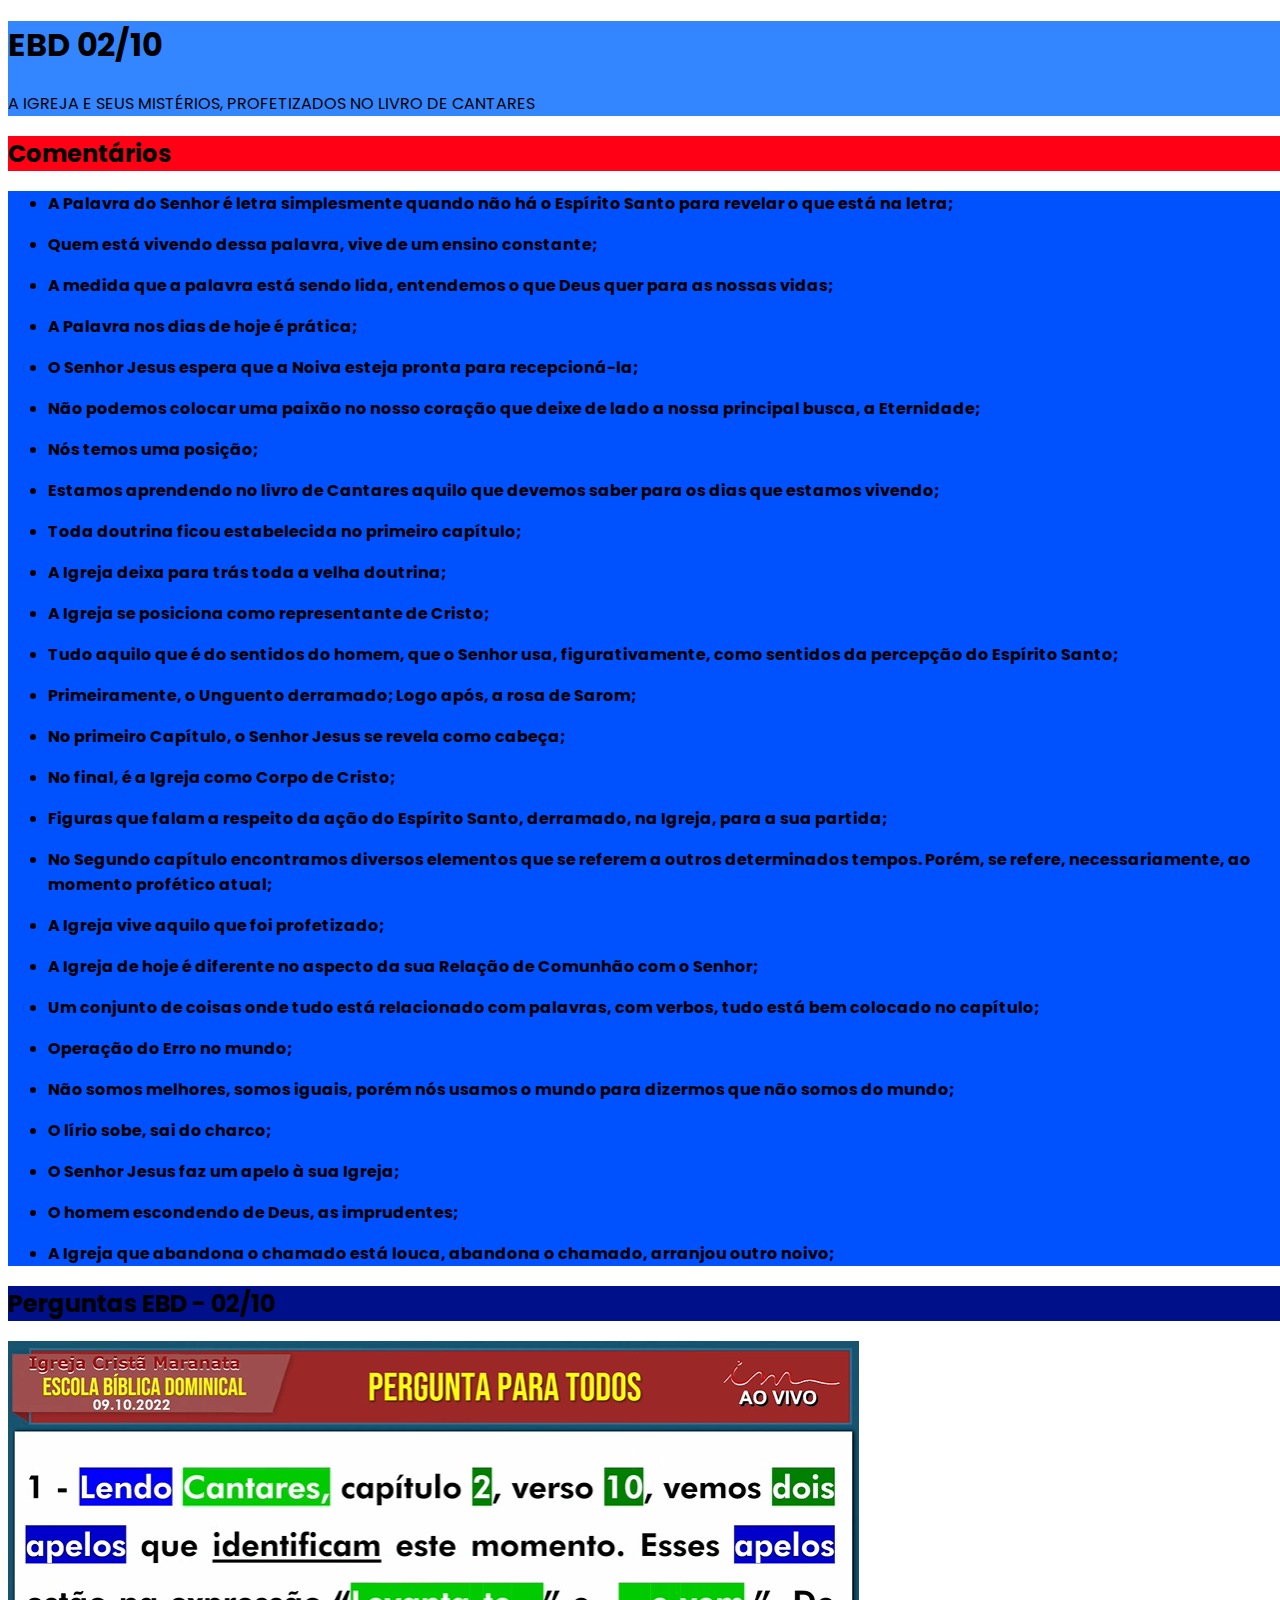
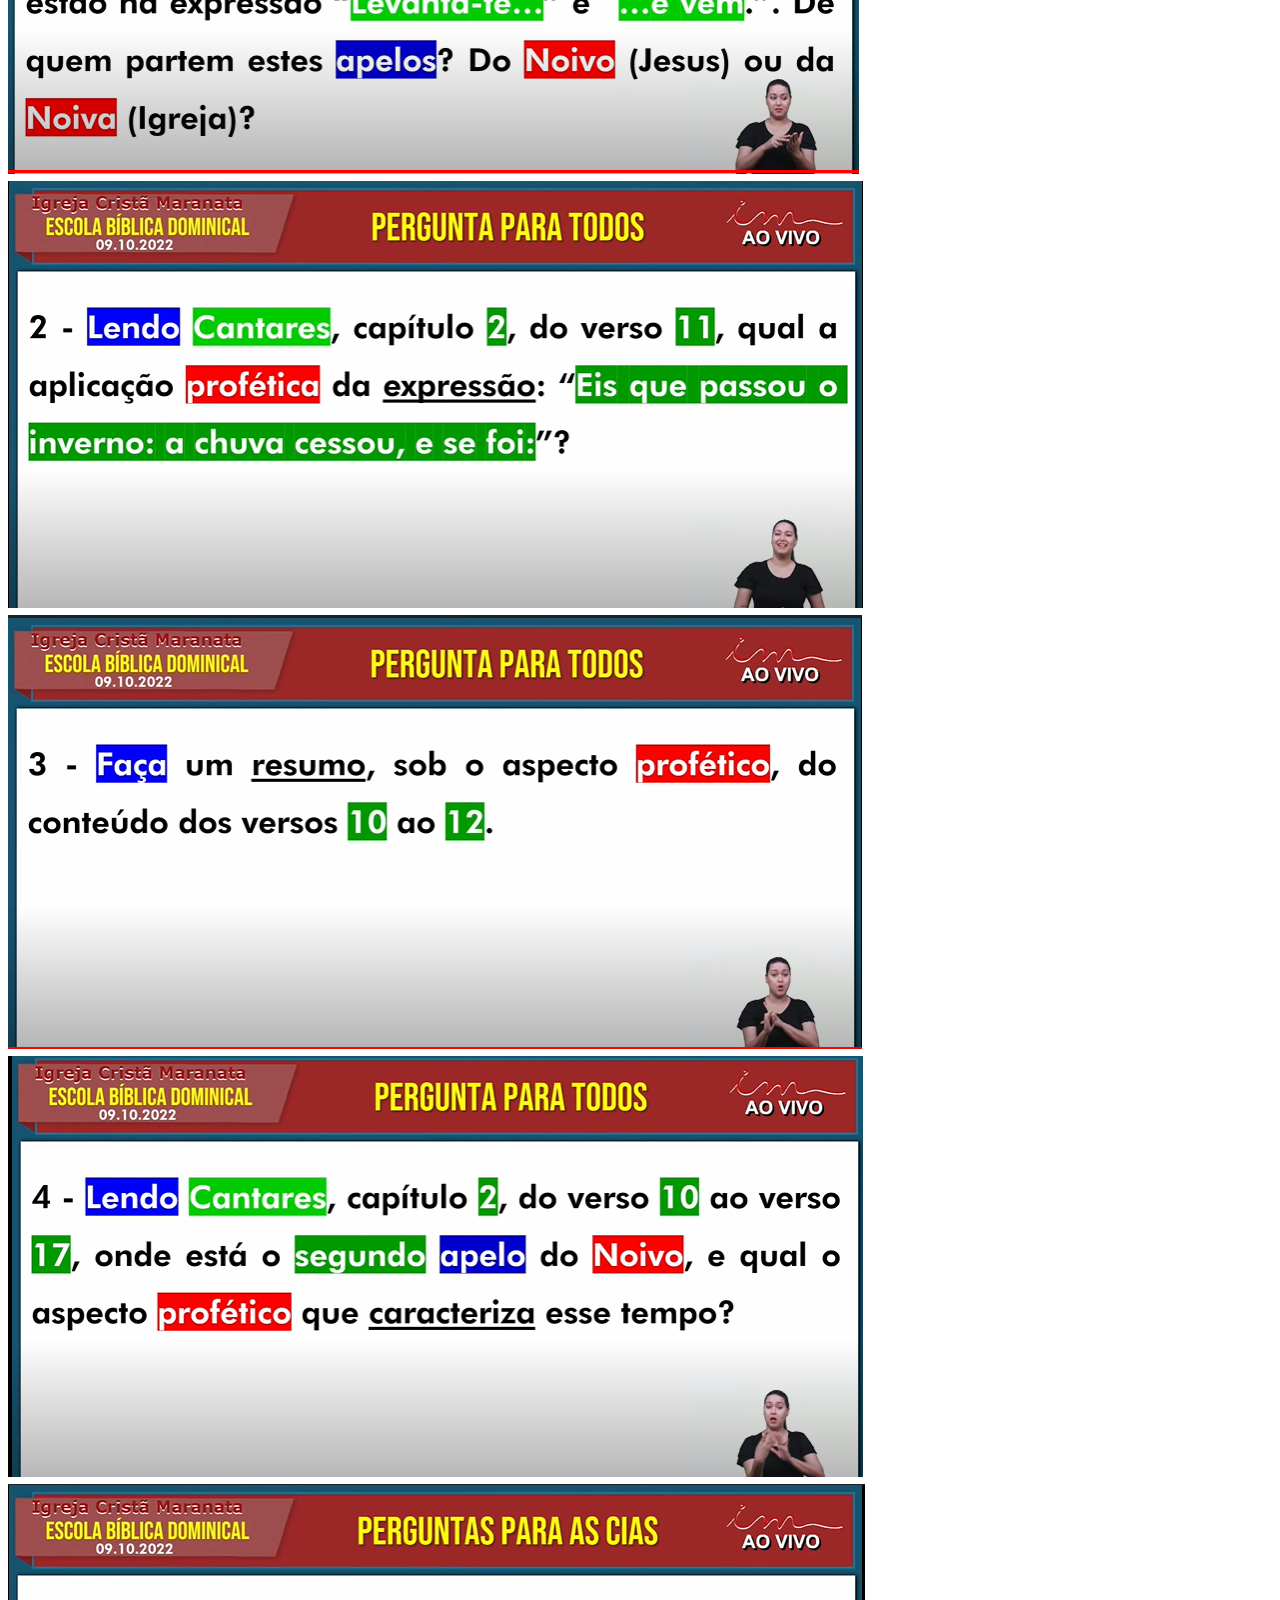
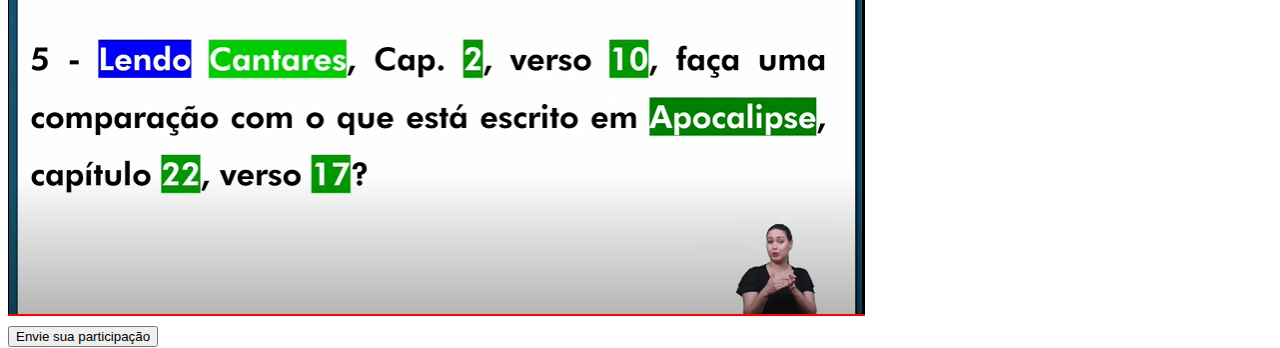
<file: 02-10/index.html>
<!DOCTYPE html>
<html>

<head>
  <meta charset="utf-8">
  <meta name="viewport" content="width=device-width">
  <title>Aribiri 1</title>
  <script
  src="https://code.jquery.com/jquery-3.4.1.js"
  integrity="sha256-WpOohJOqMqqyKL9FccASB9O0KwACQJpFTUBLTYOVvVU="
  crossorigin="anonymous"></script>
  <link href="style.css" rel="stylesheet" type="text/css" />
  <link href="https://cdn.jsdelivr.net/npm/bootstrap@5.0.2/dist/css/bootstrap.min.css" rel="stylesheet" integrity="sha384-EVSTQN3/azprG1Anm3QDgpJLIm9Nao0Yz1ztcQTwFspd3yD65VohhpuuCOmLASjC" crossorigin="anonymous">
</head>

<body class="bg-dark cFont">
  <div id="header" class="text-center text-light container bgHeader rounded-3" >
    <h1>EBD 02/10</h1>
    <p class="fw-bold display-5 rounded">A IGREJA E SEUS MISTÉRIOS, PROFETIZADOS NO LIVRO DE CANTARES</p>
    <h3></h3>
  </div>

  <div id="comments" class="text-light container mt-5 cFont rounded">
    <h2 class="text-center bgComments rounded">
      Comentários
    </h2>
    <ul class="bgCommentsBody rounded h6 boldComment">
      <div class="boldComment">
        <li id="1C" class="boldComment">
          <p class="">A Palavra do Senhor é letra simplesmente quando não há o Espírito Santo para revelar o que está na letra;</p>
        </li>
        
        <li id="1C" class="">
          <p class="">Quem está vivendo dessa palavra, vive de um ensino constante;</p>
        </li>
        
        <li id="1C" class="">
          <p class="">A medida que a palavra está sendo lida, entendemos o que Deus quer para as nossas vidas;</p>
        </li>
        
        <li id="1C" class="">
          <p class="">A Palavra nos dias de hoje é prática;</p>
        </li>
        
        <li id="1C" class="">
          <p class="">O Senhor Jesus espera que a Noiva esteja pronta para recepcioná-la;</p>
        </li>
        
        <li id="1C" class="">
          <p class="">Não podemos colocar uma paixão no nosso coração que deixe de lado a nossa principal busca, a Eternidade;</p>
        </li>
        
        <li id="1C" class="">
          <p class="">Nós temos uma posição;</p>
        </li>
        
        <li id="1C" class="">
          <p class="">Estamos aprendendo no livro de Cantares aquilo que devemos saber para os dias que estamos vivendo;</p>
        </li>
        
        <li id="1C" class="">
          <p class="">Toda doutrina ficou estabelecida no primeiro capítulo;</p>
        </li>
        
        <li id="1C" class="">
          <p class="">A Igreja deixa para trás toda a velha doutrina;</p>
        </li>
        
        <li id="1C" class="">
          <p class="">A Igreja se posiciona como representante de Cristo;</p>
        </li>
        
        <li id="1C" class="">
          <p class="">Tudo aquilo que é do sentidos do homem, que o Senhor usa, figurativamente, como sentidos da percepção do Espírito Santo;</p>
        </li>
        
        <li id="1C" class="">
          <p class="">Primeiramente, o Unguento derramado; Logo após, a rosa de Sarom;</p>
        </li>
        
        <li id="1C" class="">
          <p class="">No primeiro Capítulo, o Senhor Jesus se revela como cabeça;</p>
        </li>
        
        <li id="1C" class="">
          <p class="">No final, é a Igreja como Corpo de Cristo;</p>
        </li>
        
        <li id="1C" class="">
          <p class="">Figuras que falam a respeito da ação do Espírito Santo, derramado, na Igreja, para a sua partida;</p>
        </li>
        
        <li id="1C" class="">
          <p class="">No Segundo capítulo encontramos diversos elementos que se referem a outros determinados tempos. Porém, se refere, necessariamente, ao momento profético atual;</p>
        </li>
        
        <li id="1C" class="">
          <p class="">A Igreja vive aquilo que foi profetizado;</p>
        </li>
        
        <li id="1C" class="">
          <p class="">A Igreja de hoje é diferente no aspecto da sua Relação de Comunhão com o Senhor;</p>
        </li>
        
        <li id="1C" class="">
          <p class="">Um conjunto de coisas onde tudo está relacionado com palavras, com verbos, tudo está bem colocado no capítulo;</p>
        </li>
        
        <li id="1C" class="">
          <p class="">Operação do Erro no mundo;</p>
        </li>
        
        <li id="1C" class="">
          <p class="">Não somos melhores, somos iguais, porém nós usamos o mundo para dizermos que não somos do mundo;</p>
        </li>
        
        <li id="1C" class="">
          <p class="">O lírio sobe, sai do charco;</p>
        </li>
        
        <li id="1C" class="">
          <p class="">O Senhor Jesus faz um apelo à sua Igreja;</p>
        </li>
        
        <li id="1C" class="">
          <p class="">O homem escondendo de Deus, as imprudentes;</p>
        </li>
        
        <li id="1C" class="">
          <p class="">A Igreja que abandona o chamado está louca, abandona o chamado, arranjou outro noivo;</p>
        </li>
      </ul>
    </div>
  </div>

  <div id="questions" class="text-center container">
    <h2 class="text-center text-light bgQuestions">
      Perguntas EBD - 02/10
    </h2>
    <img src="1.png" class="img-fluid" alt="Pergunta 1">
    <img src="2.png" class="img-fluid" alt="Pergunta 2">
    <img src="3.png" class="img-fluid" alt="Pergunta 3">
    <img src="4.png" class="img-fluid" alt="Pergunta 4">
    <img src="5.png" class="img-fluid" alt="Pergunta 5">    
    
  </div>

  <div id="sendInfo" class="text-center mt-5">
    <button type="button" class="btn btn-primary mb-4" onclick="window.location.href='https://www.igrejacristamaranata.org.br/ebd/participacoes/';">
      Envie sua participação
    </button>
    
  </div>

  
  
  <script src="script.js"></script>


</body>

</html>
</file>
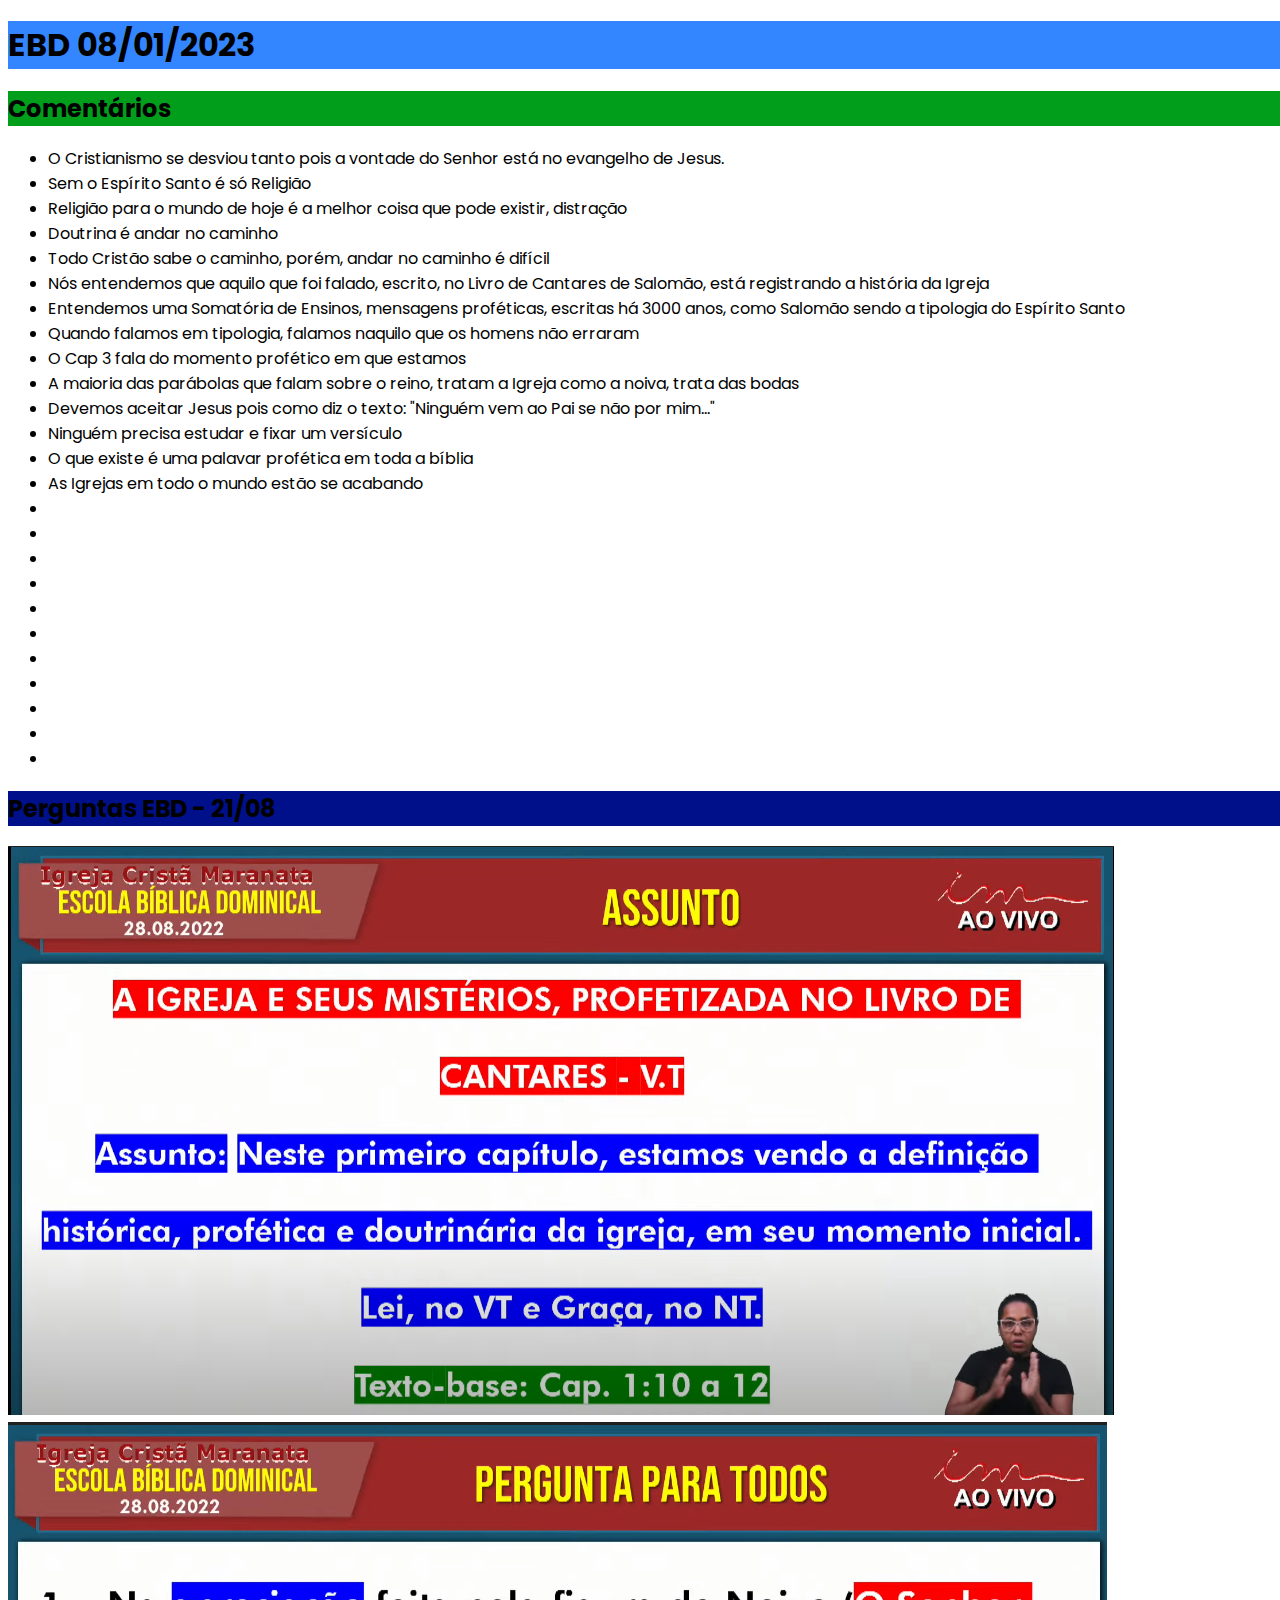
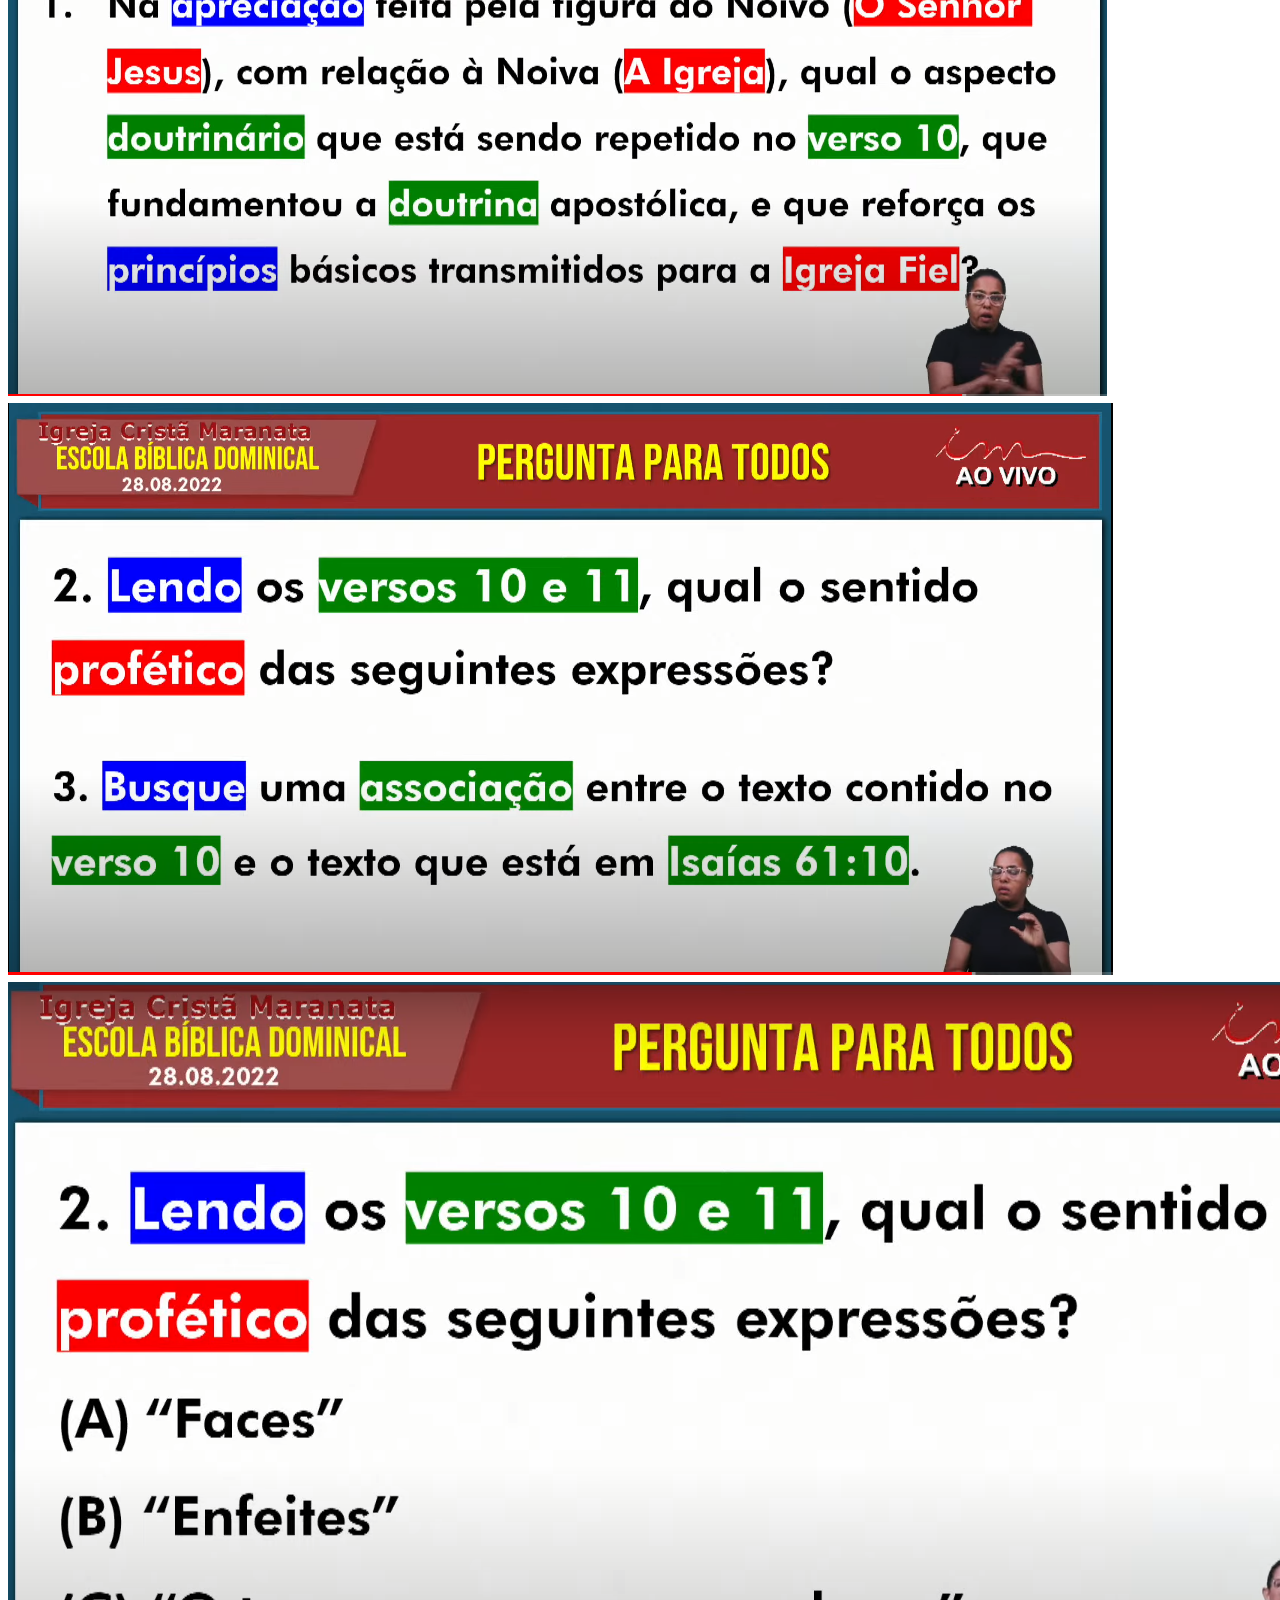
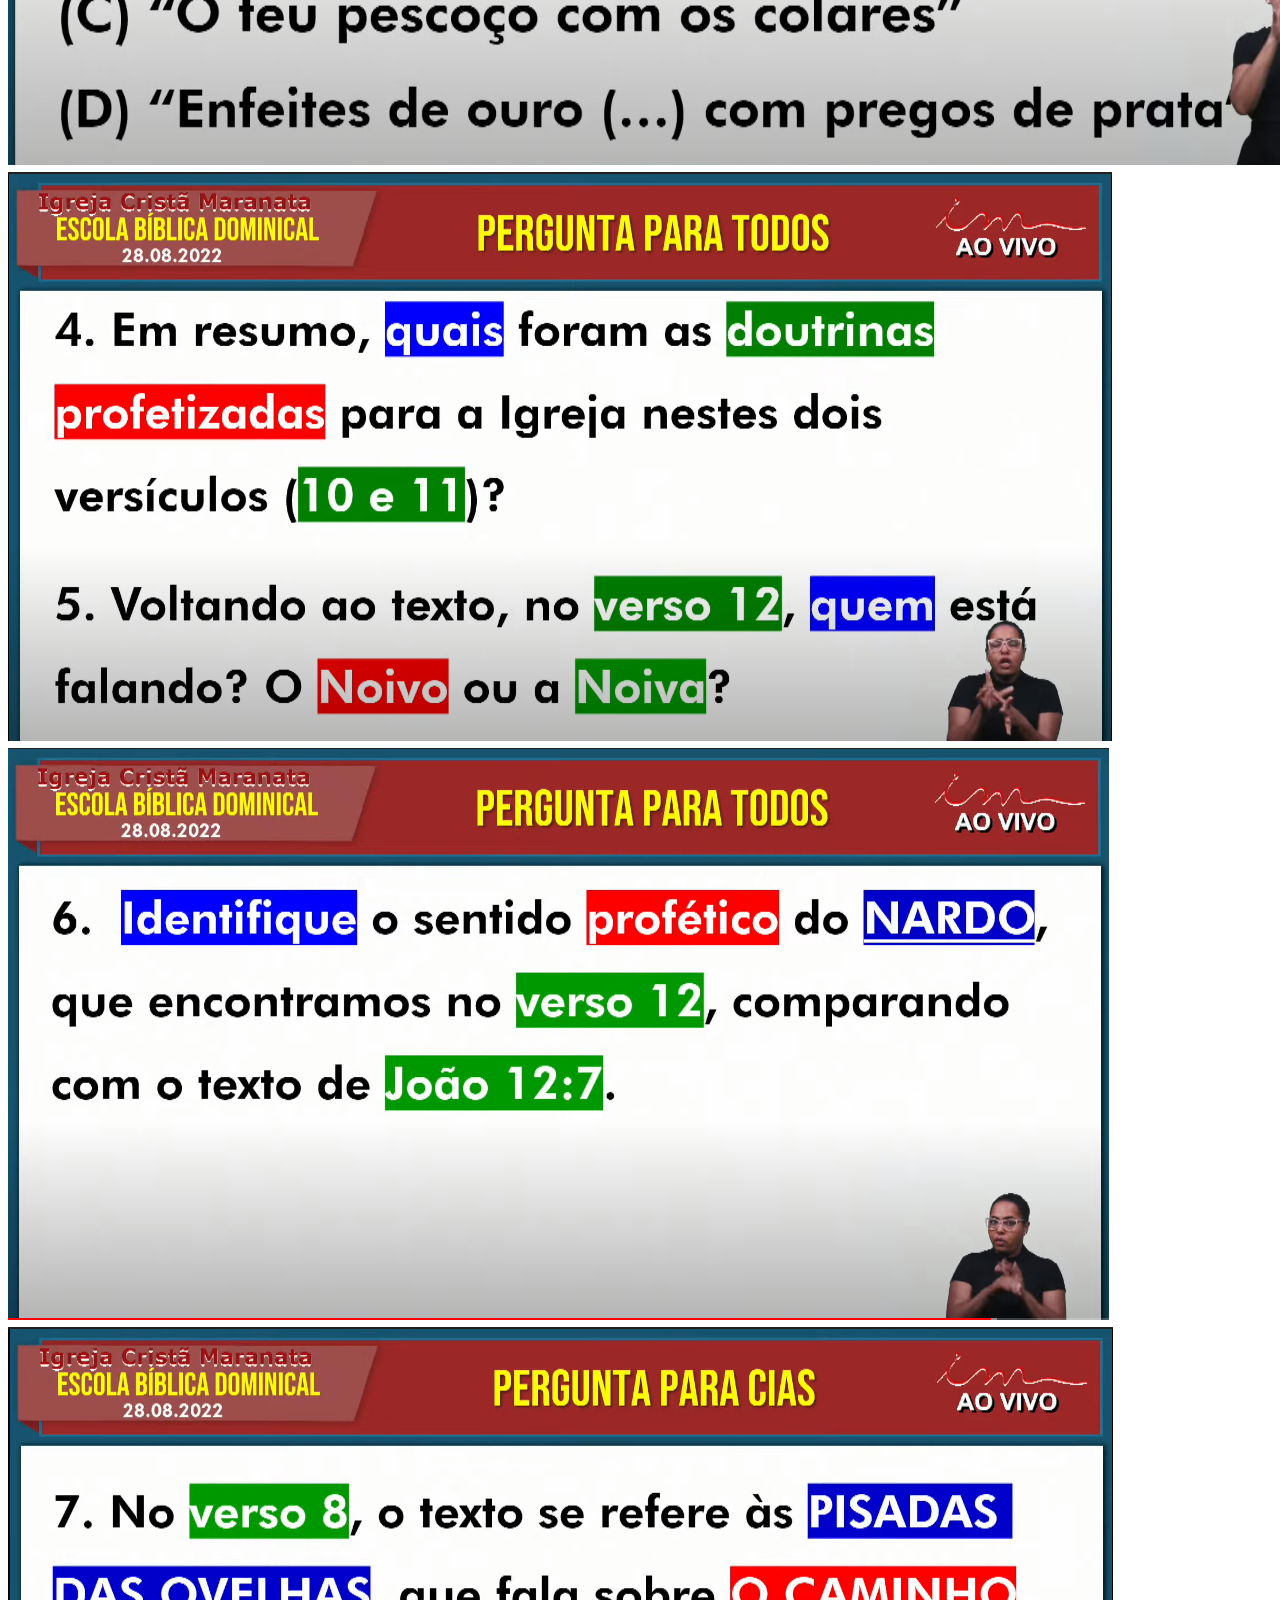
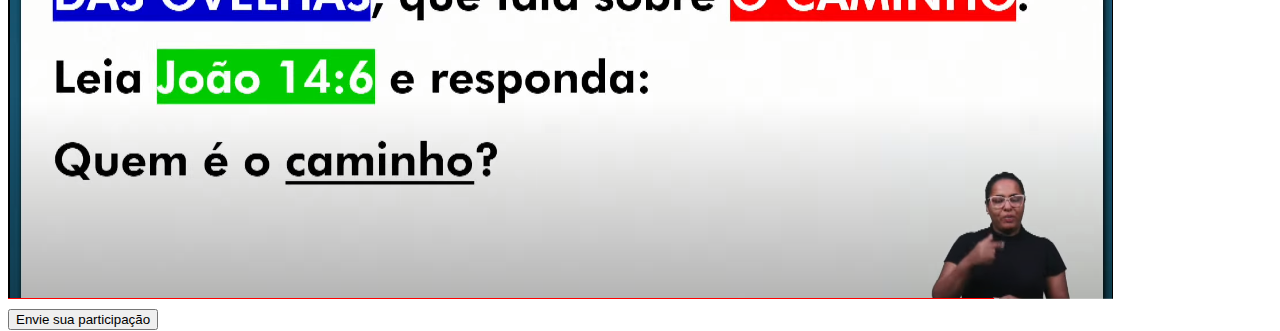
<file: 08-01/index.html>
<!DOCTYPE html>
<html>

  <head>
    <meta charset="utf-8">
    <meta name="viewport" content="width=device-width">
    <title>Aribiri 1</title>
    <link href="style.css" rel="stylesheet" type="text/css" />
    <link href="https://cdn.jsdelivr.net/npm/bootstrap@5.0.2/dist/css/bootstrap.min.css" rel="stylesheet" integrity="sha384-EVSTQN3/azprG1Anm3QDgpJLIm9Nao0Yz1ztcQTwFspd3yD65VohhpuuCOmLASjC" crossorigin="anonymous">
  </head>

  <body class="bg-dark cFont">
    <div id="header" class="text-center text-light container bgHeader" >
      <h1>EBD 08/01/2023</h1>
      <p class="fw-bold display-5"></p>
      <h3></h3>
    </div>

    <div id="comments" class="text-light container mt-5 cFont">
      <h2 class="text-center bgComments">
        Comentários
      </h2>
      <ul class="">
        <li class="1C">
          O Cristianismo se desviou tanto pois a vontade do Senhor está no evangelho de Jesus.
        </li>      
        <li class="1C">
          Sem o Espírito Santo é só Religião
        </li>      
        <li class="1C">
          Religião para o mundo de hoje é a melhor coisa que pode existir, distração
        </li>      
        <li class="1C">
          Doutrina é andar no caminho
        </li>      
        <li class="1C">
          Todo Cristão sabe o  caminho, porém, andar no caminho é difícil
        </li>      
        <li class="1C">
          Nós entendemos que aquilo que foi falado, escrito, no Livro de Cantares de Salomão, está registrando a história da Igreja
        </li>      
        <li class="1C">
          Entendemos uma Somatória de Ensinos, mensagens proféticas, escritas há 3000 anos, como Salomão sendo a tipologia do Espírito Santo
        </li>      
        <li class="1C">
          Quando falamos em tipologia, falamos naquilo que os homens não erraram
        </li>      
        <li class="1C">
          O Cap 3 fala do momento profético em que estamos
        </li>      
        <li class="1C">
          A maioria das parábolas que falam sobre o reino, tratam a Igreja como a noiva, trata das bodas
        </li>      
        <li class="1C">
          Devemos aceitar Jesus pois como diz o texto: "Ninguém vem ao Pai se não por mim..."
        </li>      
        <li class="1C">
          Ninguém precisa estudar e fixar um versículo
        </li>      
        <li class="1C">
          O que existe é uma palavar profética em toda a bíblia
        </li>      
        <li class="1C">
          As Igrejas em todo o mundo estão se acabando
        </li>      
        <li class="1C">
          
        </li>      
        <li class="1C">

        </li>      
        <li class="1C">

        </li>      
        <li class="1C">

        </li>      
        <li class="1C">

        </li>      
        <li class="1C">

        </li>      
        <li class="1C">

        </li>      
        <li class="1C">

        </li>      
        <li class="1C">

        </li>      
        <li class="1C">

        </li>      
        <li class="1C">

        </li>      
      </ul>
    </div>

    <!-- Colocação de Perguntas - IMAGENS -->
    <div id="questions" class="text-center container">
      <h2 class="text-center text-light bgQuestions">
        Perguntas EBD - 21/08
      </h2>
      <img src="Inicial.png" class="img-fluid" alt="Pergunta">
      <img src="1.png" class="img-fluid" alt="Pergunta 1">
      <img src="2.png" class="img-fluid" alt="Pergunta 2">
      <img src="22.png" class="img-fluid" alt="Pergunta 3">
      <img src="3.png" class="img-fluid" alt="Pergunta 4">
      <img src="4.png" class="img-fluid" alt="Pergunta 5">
      <img src="5.png" class="img-fluid" alt="Pergunta 6">
    
    </div>

    <!-- BOTÃO PARA REDIRECIONAMENTO PARA RESPOSTA DAS PERGUNTAS -->
    <div id="sendInfo" class="text-center mt-5">
      <button type="button" class="btn btn-primary mb-4" onclick="window.location.href='https://www.igrejacristamaranata.org.br/ebd/participacoes/';">
        Envie sua participação
      </button>
      
    </div>
  </body>

</html>
</file>
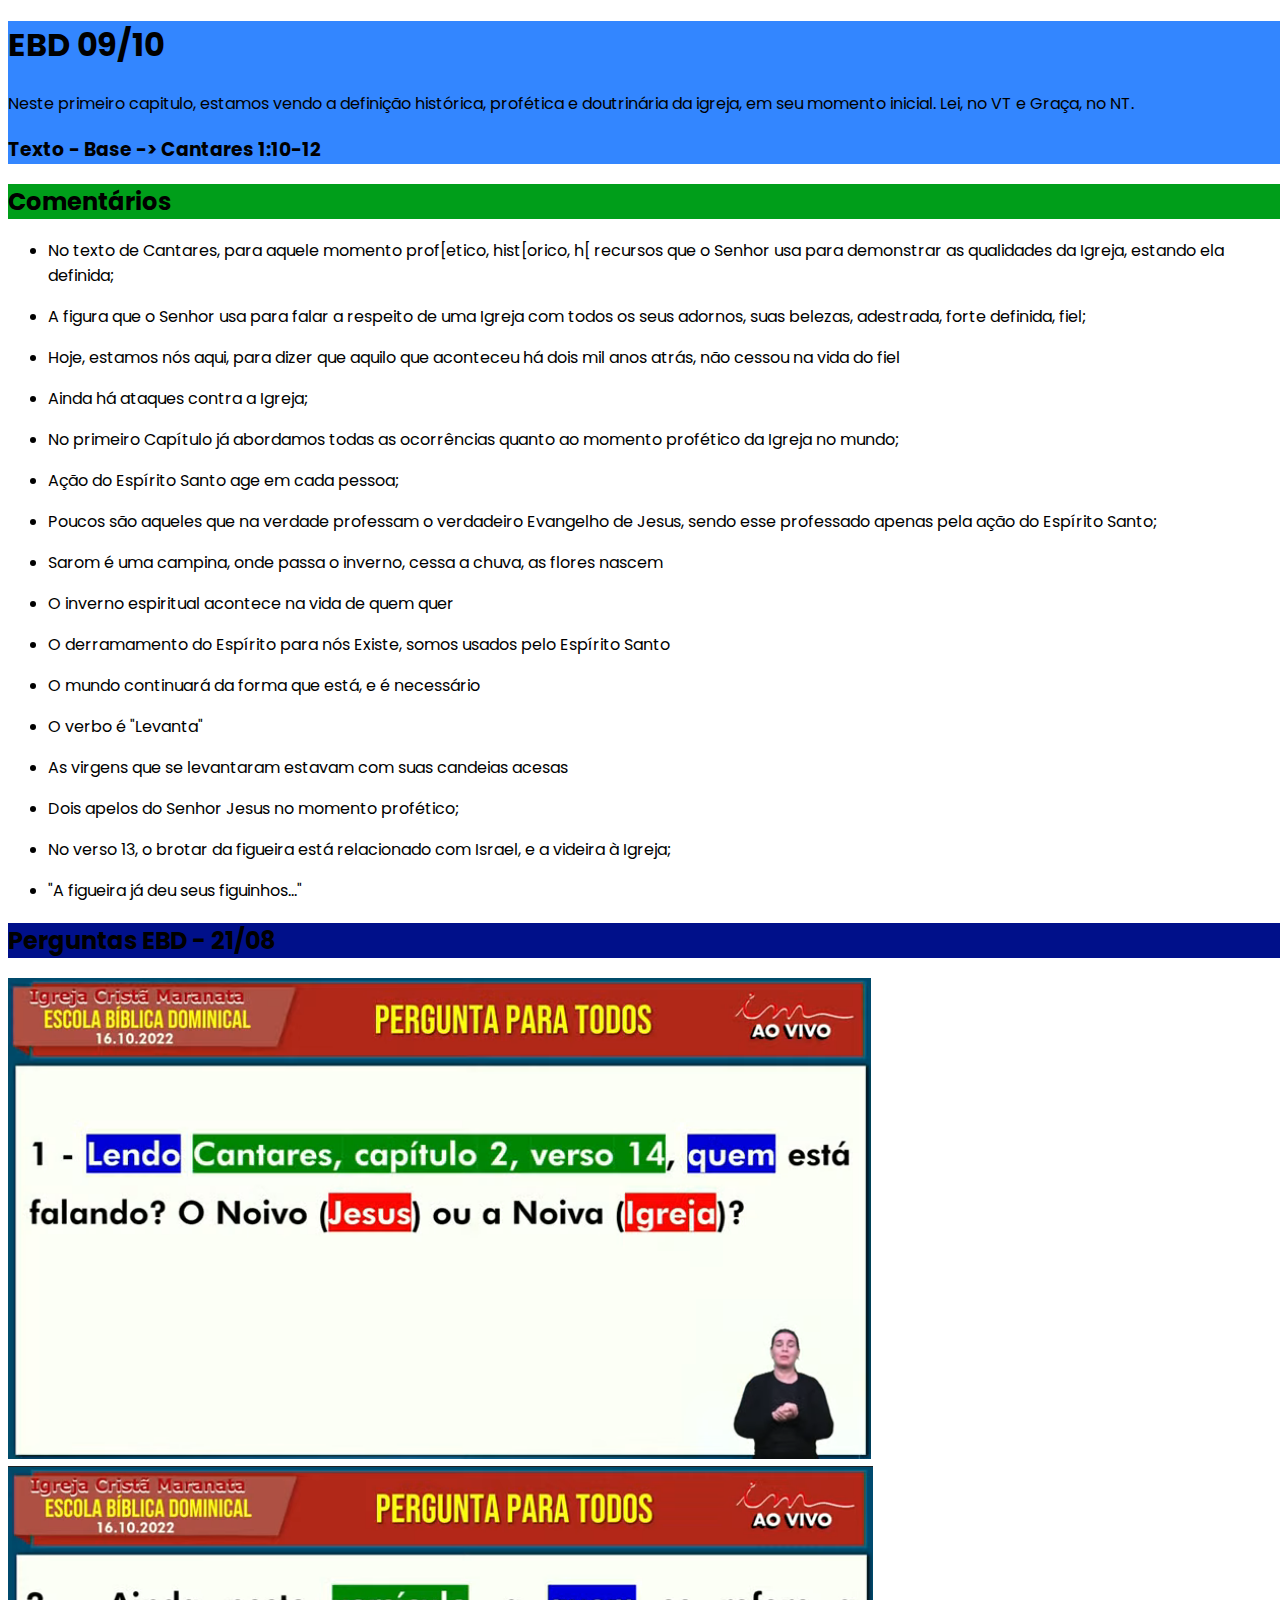
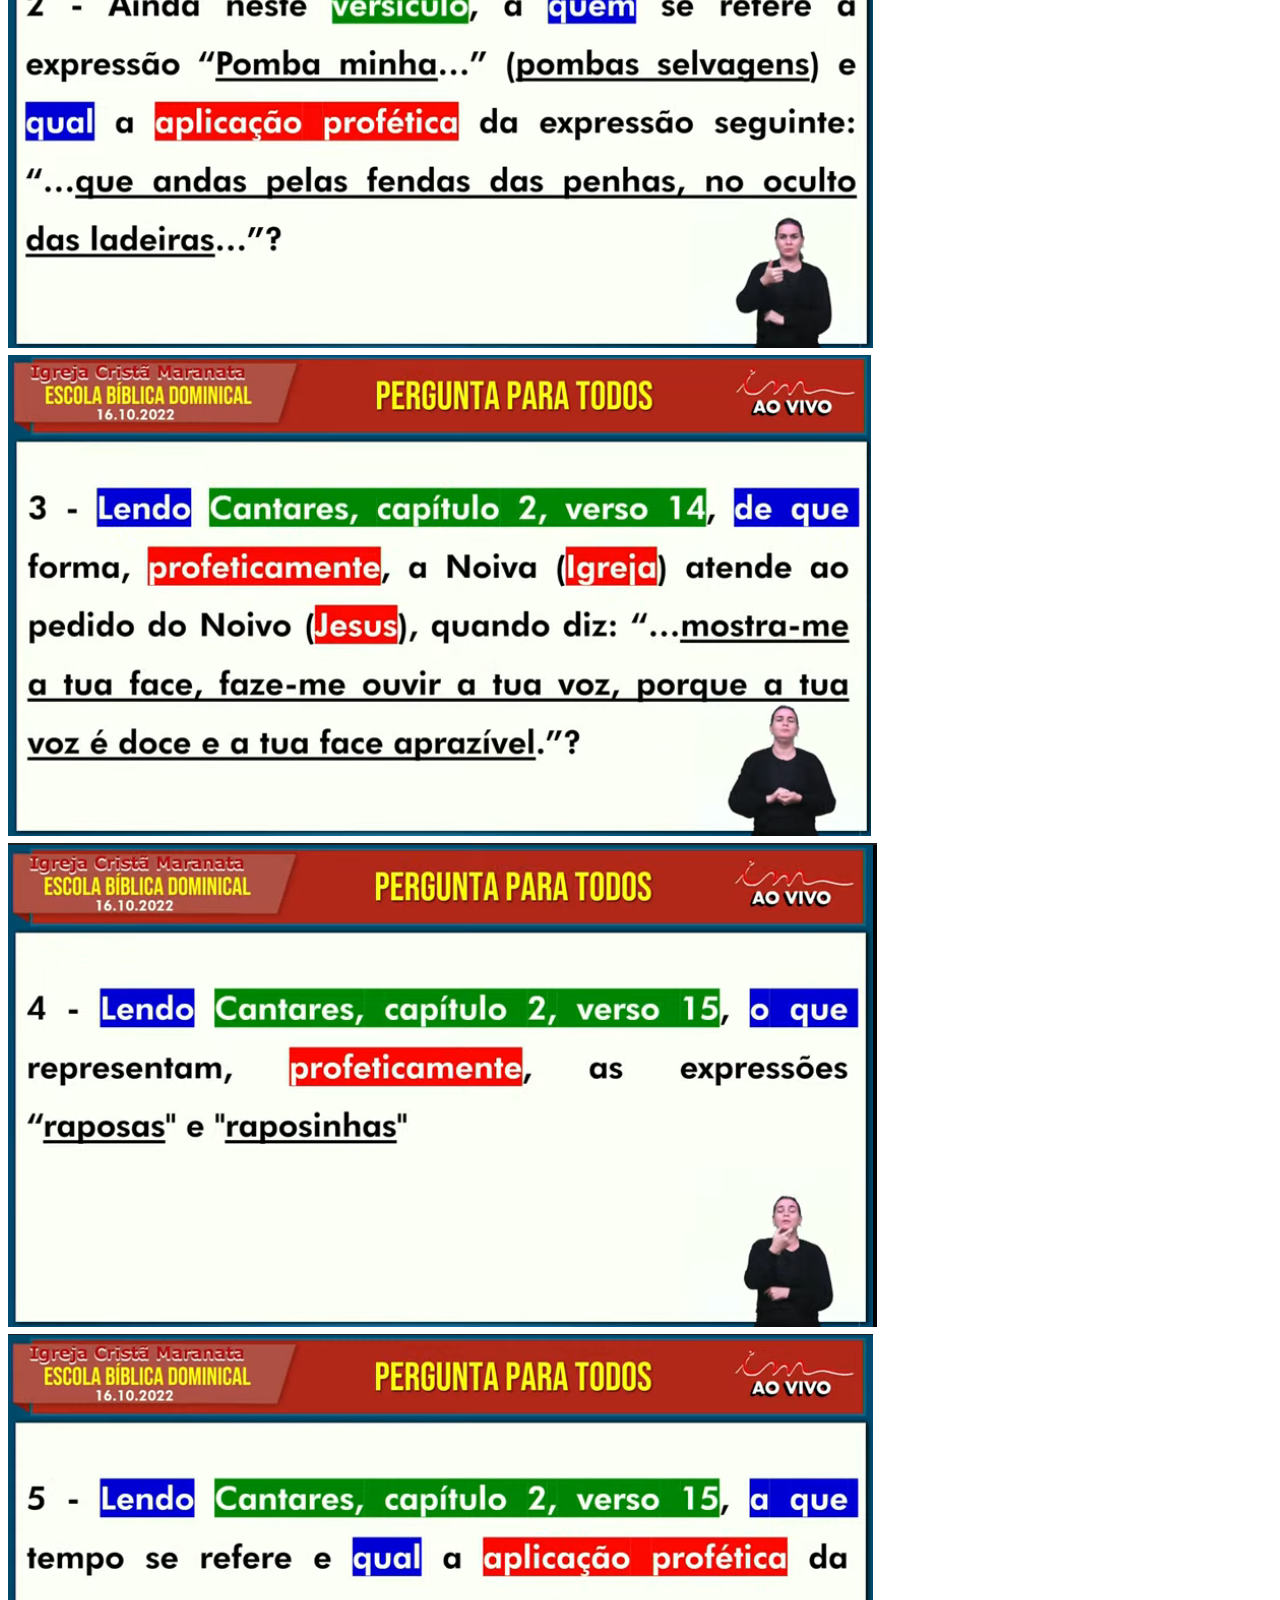
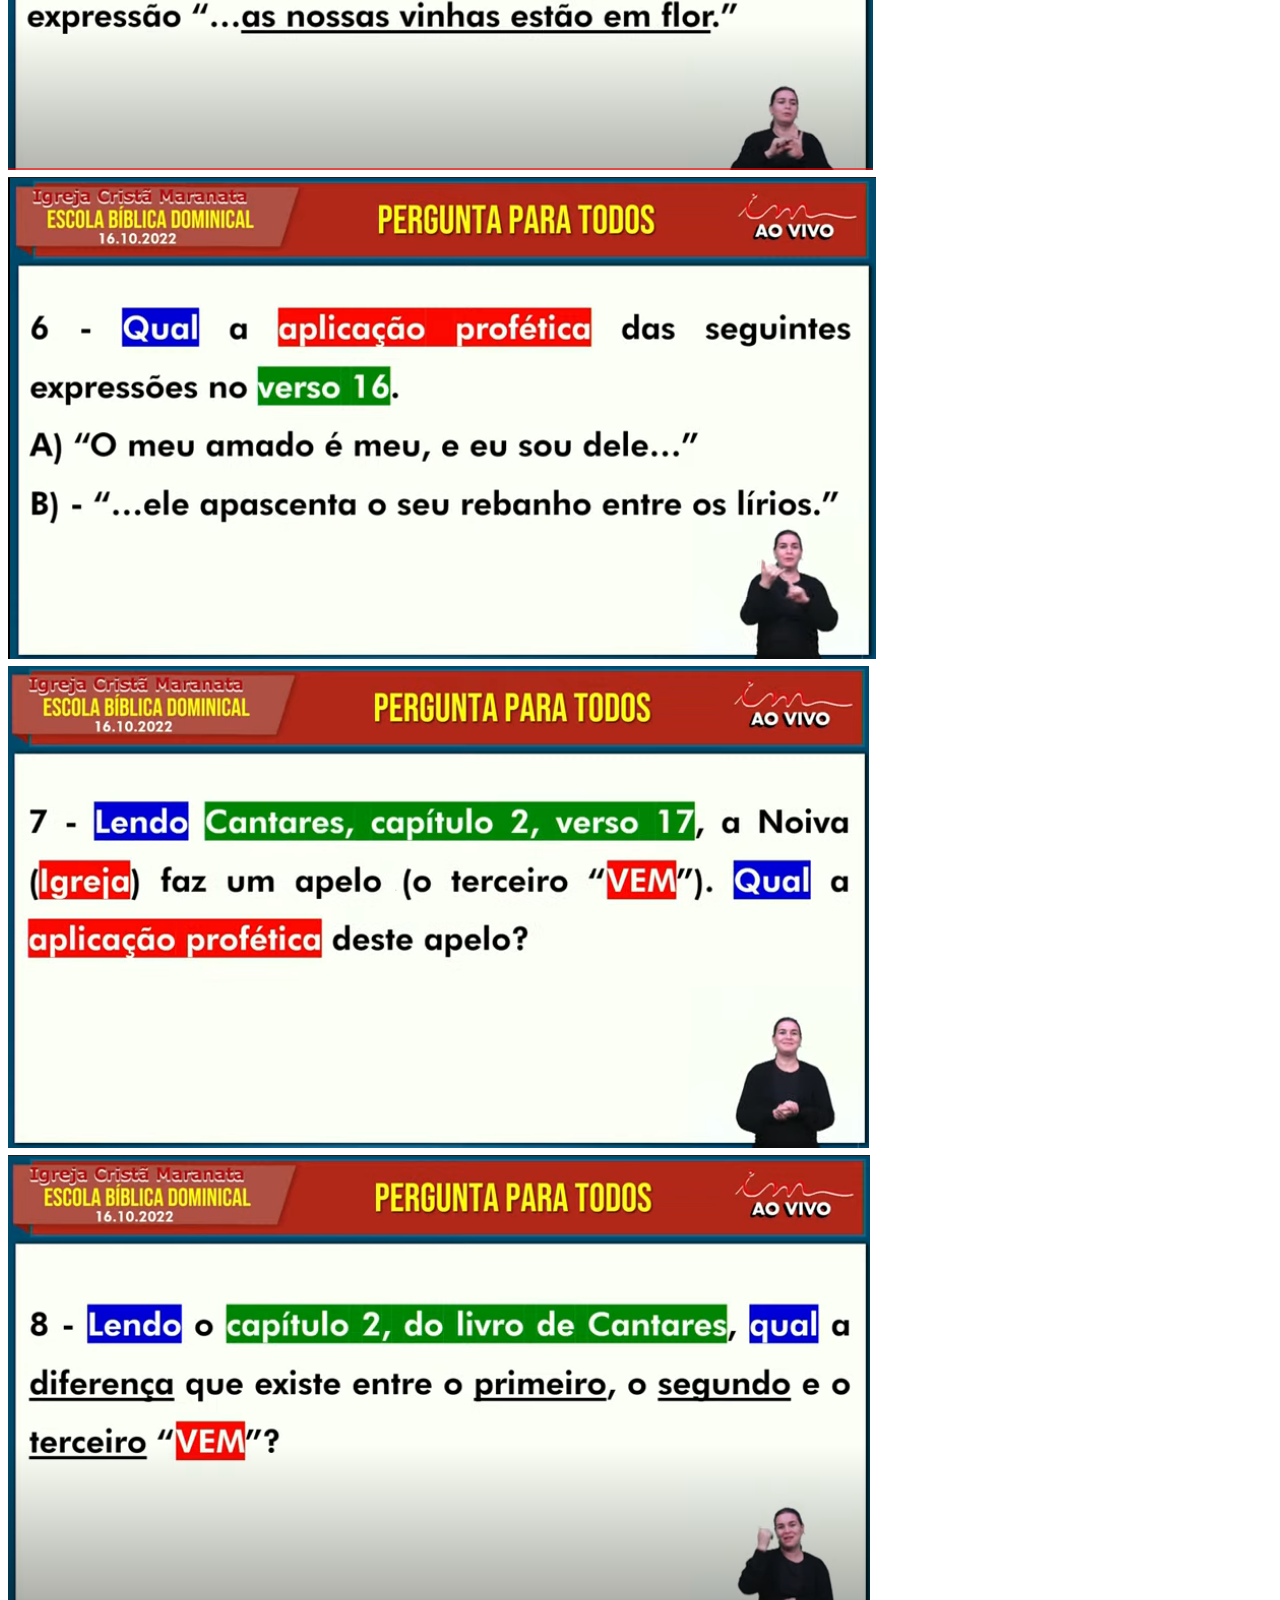
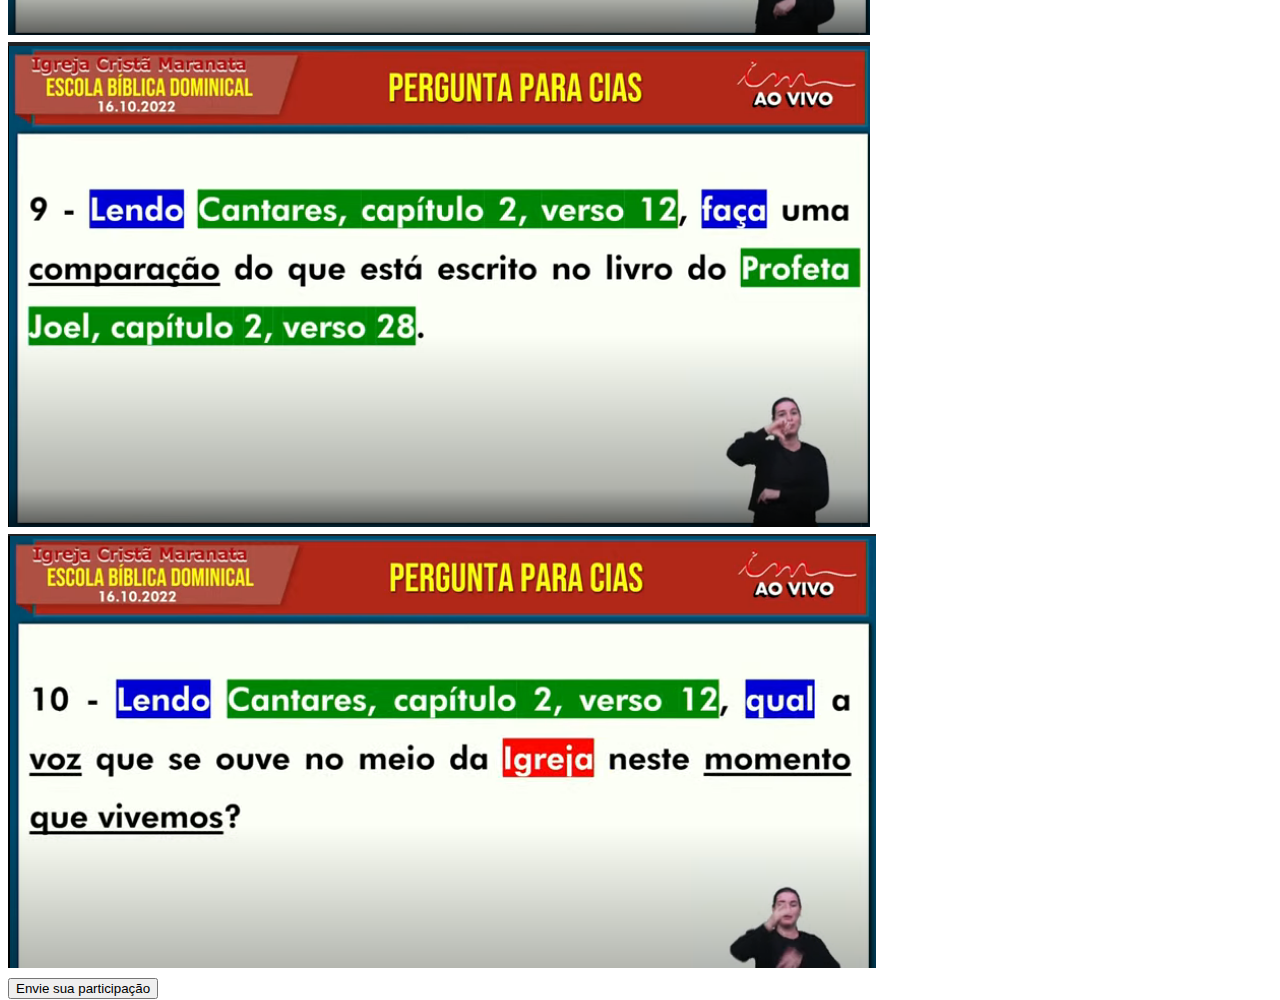
<file: 09-10/index.html>
<!DOCTYPE html>
<html>

<head>
  <meta charset="utf-8">
  <meta name="viewport" content="width=device-width">
  <title>Aribiri 1</title>
  <script
  src="https://code.jquery.com/jquery-3.4.1.js"
  integrity="sha256-WpOohJOqMqqyKL9FccASB9O0KwACQJpFTUBLTYOVvVU="
  crossorigin="anonymous"></script>
  <link href="style.css" rel="stylesheet" type="text/css" />
  <link href="https://cdn.jsdelivr.net/npm/bootstrap@5.0.2/dist/css/bootstrap.min.css" rel="stylesheet" integrity="sha384-EVSTQN3/azprG1Anm3QDgpJLIm9Nao0Yz1ztcQTwFspd3yD65VohhpuuCOmLASjC" crossorigin="anonymous">
</head>

<body class="bg-dark cFont">
  <div id="header" class="text-center text-light container bgHeader" >
    <h1>EBD 09/10</h1>
    <p class="fw-bold display-5">Neste primeiro capitulo, estamos vendo a definição histórica, profética e doutrinária da igreja, em seu momento inicial. Lei, no VT e Graça, no NT. </p>
    <h3>Texto - Base -> Cantares 1:10-12</h3>
  </div>

  <div id="comments" class="text-light container mt-5 cFont">
    <h2 class="text-center bgComments">
      Comentários
    </h2>
    <ul class="">
      <li id="1C" class="">
        <p class="">No texto de Cantares, para aquele momento prof[etico, hist[orico, h[ recursos que o Senhor usa para demonstrar as qualidades da Igreja, estando ela definida;</p>
      </li>
      
      <li id="1C" class="">
        <p class="">A figura que o Senhor usa para falar a respeito de uma Igreja com todos os seus adornos, suas belezas, adestrada, forte definida, fiel;</p>
      </li>
      
      <li id="1C" class="">
        <p class="">Hoje, estamos nós aqui, para dizer que aquilo que aconteceu há dois mil anos atrás, não cessou na vida do fiel</p>
      </li>
      
      <li id="1C" class="">
        <p class="">Ainda há ataques contra a Igreja;</p>
      </li>
      
      <li id="1C" class="">
        <p class="">No primeiro Capítulo já abordamos todas as ocorrências quanto ao momento profético da Igreja no mundo;</p>
      </li>
      
      <li id="1C" class="">
        <p class="">Ação do Espírito Santo age em cada pessoa;</p>
      </li>
      
      <li id="1C" class="">
        <p class="">Poucos são aqueles que na verdade professam o verdadeiro Evangelho de Jesus, sendo esse professado apenas pela ação do Espírito Santo;</p>
      </li>
      
      <li id="1C" class="">
        <p class="">Sarom é uma campina, onde passa o inverno, cessa a chuva, as flores nascem</p>
      </li>
      
      <li id="1C" class="">
        <p class="">O inverno espiritual acontece na vida de quem quer</p>
      </li>
      
      <li id="1C" class="">
        <p class="">O derramamento do Espírito para nós Existe, somos usados pelo Espírito Santo</p>
      </li>
      
      <li id="1C" class="">
        <p class="">O mundo continuará da forma que está, e é necessário</p>
      </li>
      
      <li id="1C" class="">
        <p class="">O verbo é "Levanta"</p>
      </li>
      
      <li id="1C" class="">
        <p class="">As virgens que se levantaram estavam com suas candeias acesas</p>
      </li>
      
      <li id="1C" class="">
        <p class="">Dois apelos do Senhor Jesus no momento profético;</p>
      </li>
      
      <li id="1C" class="">
        <p class="">No verso 13, o brotar da figueira está relacionado com Israel, e a videira à Igreja;</p>
      </li>
      
      <li id="1C" class="">
        <p class="">"A figueira já deu seus figuinhos..."</p>
      </li>
    </ul>
  </div>

  <div id="questions" class="text-center container">
    <h2 class="text-center text-light bgQuestions">
      Perguntas EBD - 21/08
    </h2>
    <img src="1.PNG" class="img-fluid" alt="Pergunta 1">
    <img src="2.PNG" class="img-fluid" alt="Pergunta 2">
    <img src="3.PNG" class="img-fluid" alt="Pergunta 3">
    <img src="4.PNG" class="img-fluid" alt="Pergunta 4">
    <img src="5.PNG" class="img-fluid" alt="Pergunta 5">
    <img src="6.PNG" class="img-fluid" alt="Pergunta 6">
    <img src="7.PNG" class="img-fluid" alt="Pergunta 7">
    <img src="8.PNG" class="img-fluid" alt="Pergunta 8">
    <img src="9.PNG" class="img-fluid" alt="Pergunta 9">
    <img src="10.PNG" class="img-fluid" alt="Pergunta 10">
    
    
  </div>

  <div id="sendInfo" class="text-center mt-5">
    <button type="button" class="btn btn-primary mb-4" onclick="window.location.href='https://www.igrejacristamaranata.org.br/ebd/participacoes/';">
      Envie sua participação
    </button>
    
  </div>

  
  
  <script src="script.js"></script>


</body>

</html>
</file>
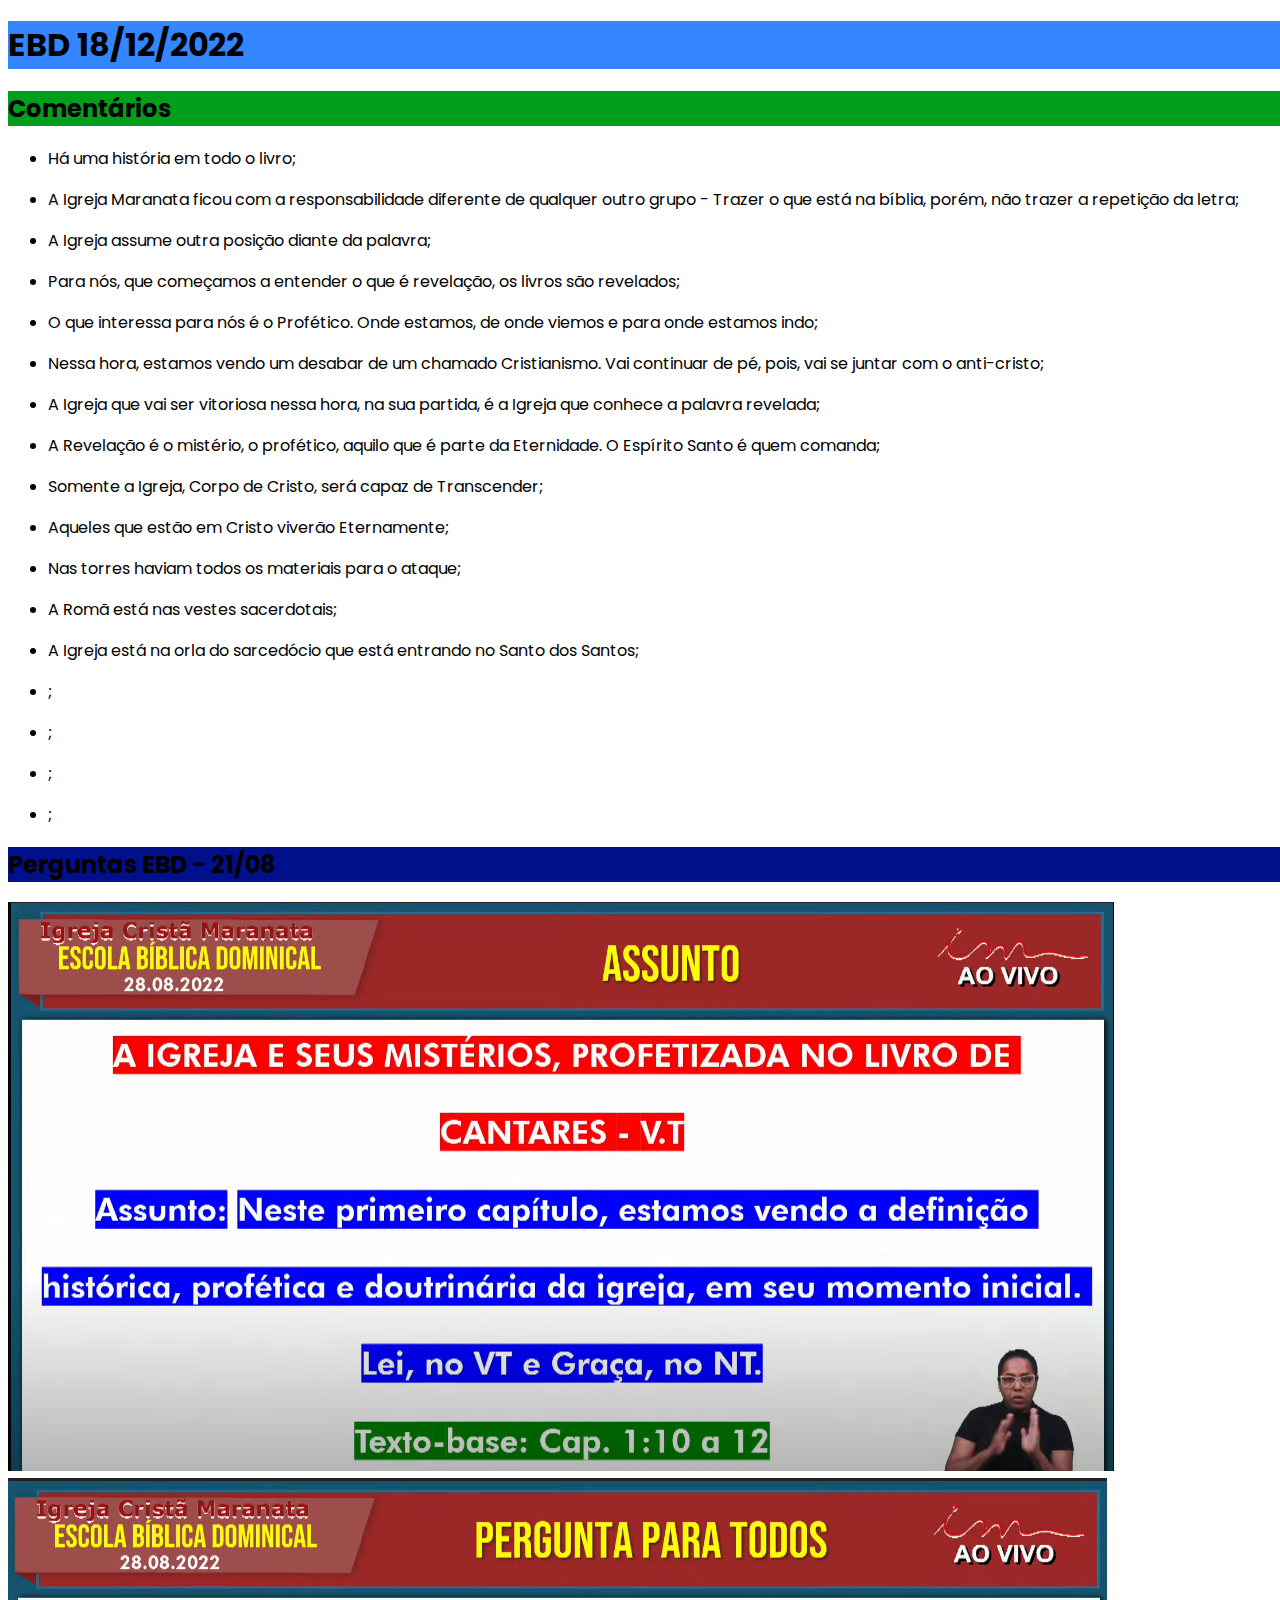
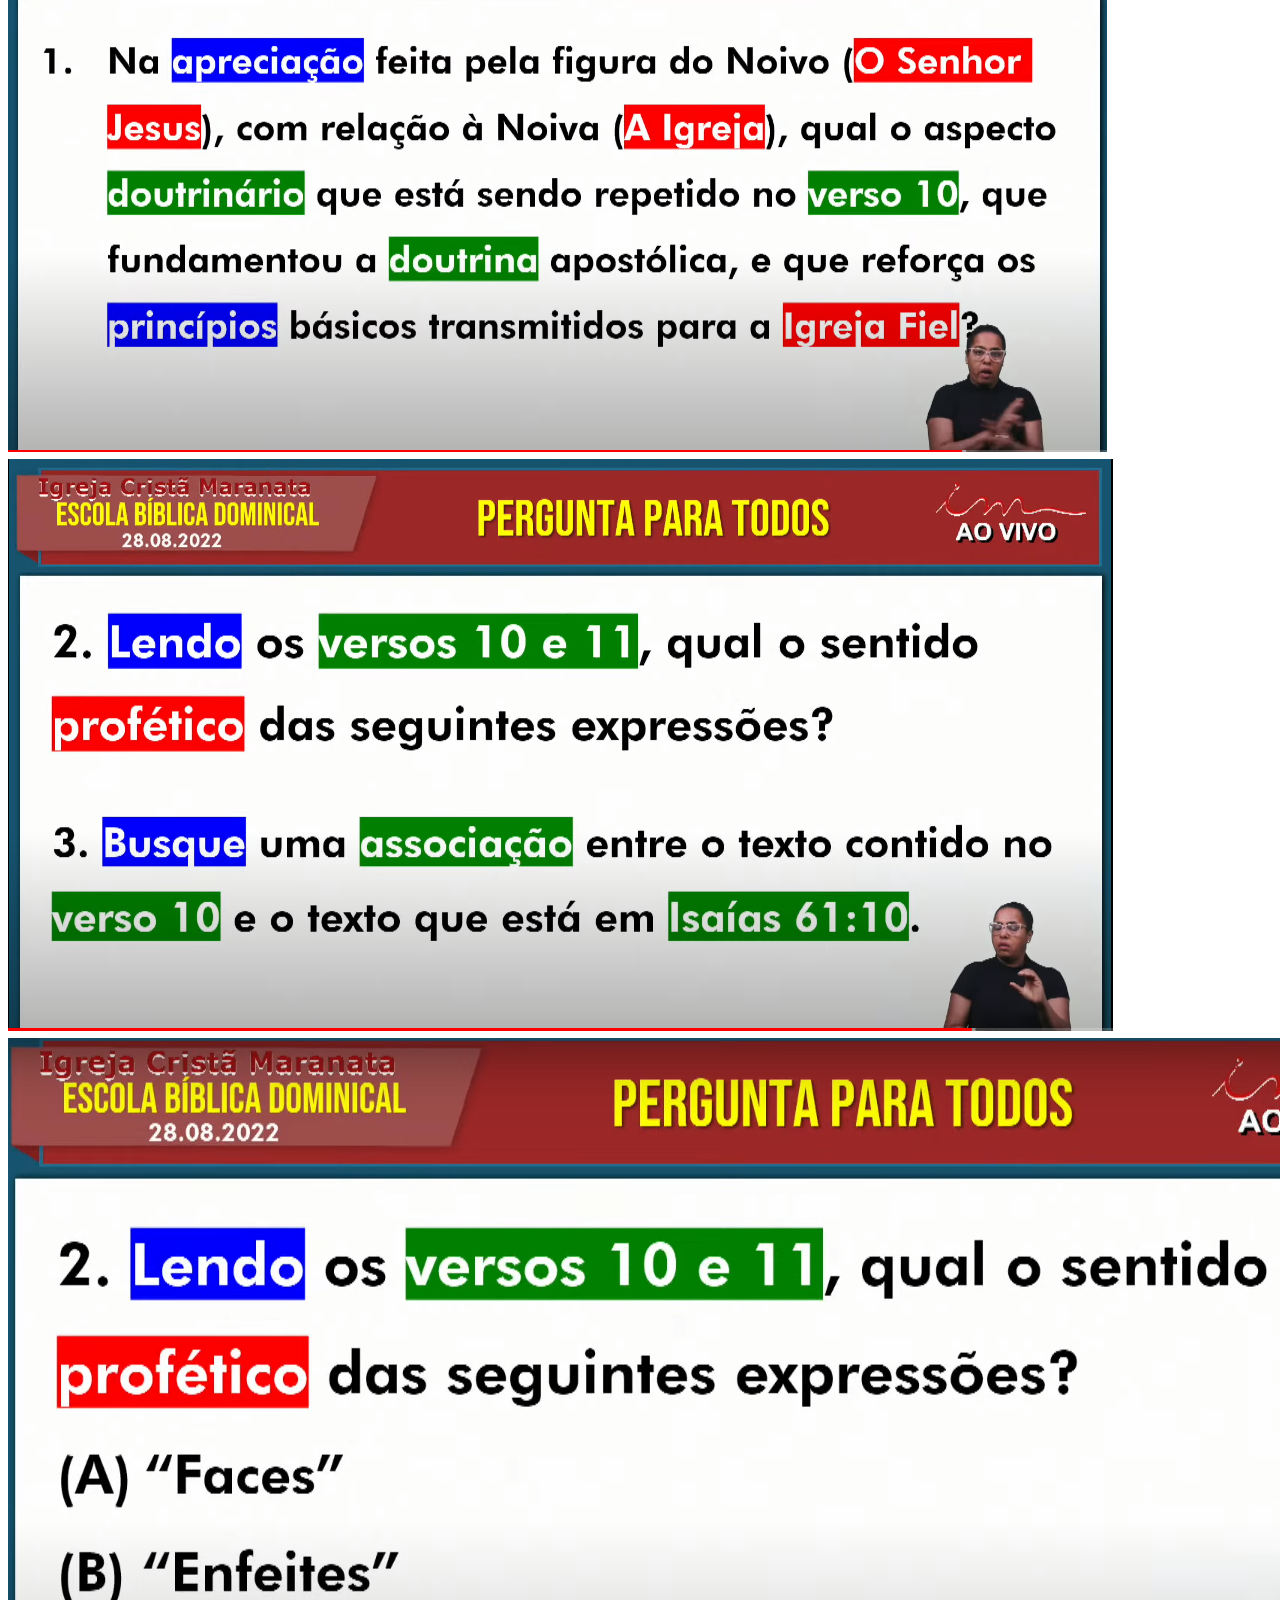
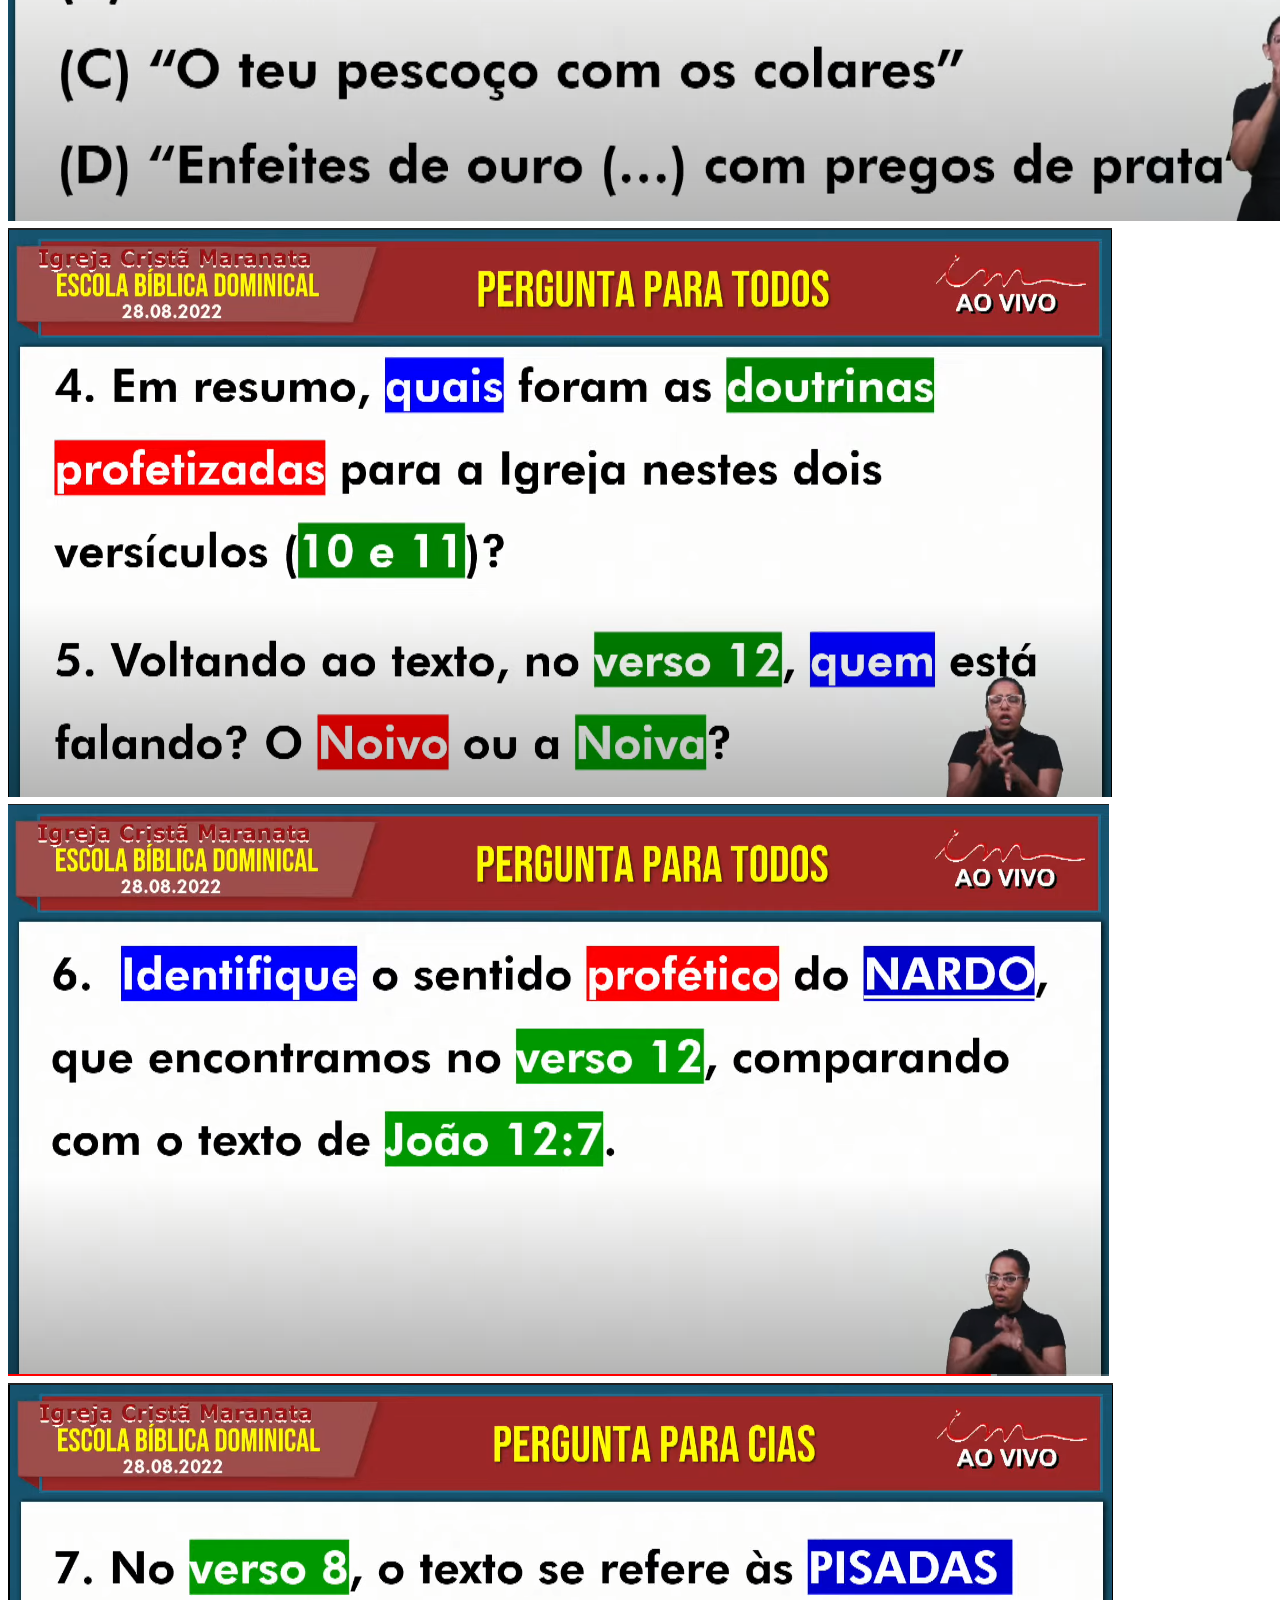
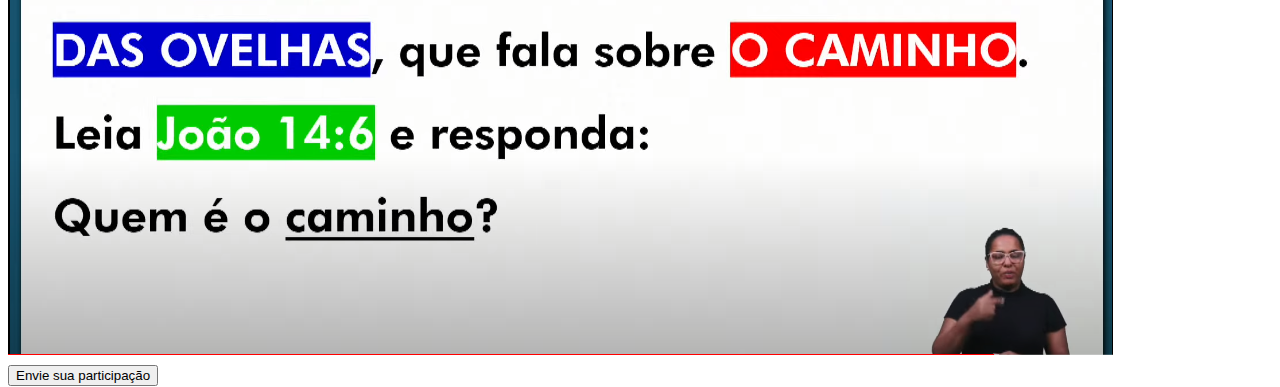
<file: 18-12/index.html>
<!DOCTYPE html>
<html>

  <head>
    <meta charset="utf-8">
    <meta name="viewport" content="width=device-width">
    <title>Aribiri 1</title>
    <link href="style.css" rel="stylesheet" type="text/css" />
    <link href="https://cdn.jsdelivr.net/npm/bootstrap@5.0.2/dist/css/bootstrap.min.css" rel="stylesheet" integrity="sha384-EVSTQN3/azprG1Anm3QDgpJLIm9Nao0Yz1ztcQTwFspd3yD65VohhpuuCOmLASjC" crossorigin="anonymous">
  </head>

  <body class="bg-dark cFont">
    <div id="header" class="text-center text-light container bgHeader" >
      <h1>EBD 18/12/2022</h1>
      <p class="fw-bold display-5"></p>
      <h3></h3>
    </div>

    <div id="comments" class="text-light container mt-5 cFont">
      <h2 class="text-center bgComments">
        Comentários
      </h2>
      <ul class="">
        <li id="1C" class="">
          <p class="">Há uma história em todo o livro;</p>
        </li>
        <li id="1C" class="">
          <p class="">A Igreja Maranata ficou com a responsabilidade diferente de qualquer outro grupo - Trazer o que está na bíblia, porém, não trazer a repetição da letra;</p>
        </li>
        
        <li id="1C" class="">
          <p class="">A Igreja assume outra posição diante da palavra;</p>
        </li>
        
        <li id="1C" class="">
          <p class="">Para nós, que começamos a entender o que é revelação, os livros são revelados;</p>
        </li>
        
        <li id="1C" class="">
          <p class="">O que interessa para nós é o Profético. Onde estamos, de onde viemos e para onde estamos indo;</p>
        </li>
        
        <li id="1C" class="">
          <p class="">Nessa hora, estamos vendo um desabar de um chamado Cristianismo. Vai continuar de pé, pois, vai se juntar com o anti-cristo;</p>
        </li>
        
        <li id="1C" class="">
          <p class="">A Igreja que vai ser vitoriosa nessa hora, na sua partida, é a Igreja que conhece a palavra revelada;</p>
        </li>
        
        <li id="1C" class="">
          <p class="">A Revelação é o mistério, o profético, aquilo que é parte da Eternidade. O Espírito Santo é quem comanda;</p>
        </li>
        
        <li id="1C" class="">
          <p class="">Somente a Igreja, Corpo de Cristo, será capaz de Transcender;</p>
        </li>
        
        <li id="1C" class="">
          <p class="">Aqueles que estão em Cristo viverão Eternamente;</p>
        </li>
        
        <li id="1C" class="">
          <p class="">Nas torres haviam todos os materiais para o ataque;</p>
        </li>
        
        <li id="1C" class="">
          <p class="">A Romã está nas vestes sacerdotais;</p>
        </li>
        
        <li id="1C" class="">
          <p class="">A Igreja está na orla do sarcedócio que está entrando no Santo dos Santos;</p>
        </li>
        
        <li id="1C" class="">
          <p class="">;</p>
        </li>
        
        <li id="1C" class="">
          <p class="">;</p>
        </li>
        
        <li id="1C" class="">
          <p class="">;</p>
        </li>
        
        <li id="1C" class="">
          <p class="">;</p>
        </li>
              
      </ul>
    </div>

    <!-- Colocação de Perguntas - IMAGENS -->
    <div id="questions" class="text-center container">
      <h2 class="text-center text-light bgQuestions">
        Perguntas EBD - 21/08
      </h2>
      <img src="Inicial.png" class="img-fluid" alt="Pergunta">
      <img src="1.png" class="img-fluid" alt="Pergunta 1">
      <img src="2.png" class="img-fluid" alt="Pergunta 2">
      <img src="22.png" class="img-fluid" alt="Pergunta 3">
      <img src="3.png" class="img-fluid" alt="Pergunta 4">
      <img src="4.png" class="img-fluid" alt="Pergunta 5">
      <img src="5.png" class="img-fluid" alt="Pergunta 6">
    
    </div>

    <!-- BOTÃO PARA REDIRECIONAMENTO PARA RESPOSTA DAS PERGUNTAS -->
    <div id="sendInfo" class="text-center mt-5">
      <button type="button" class="btn btn-primary mb-4" onclick="window.location.href='https://www.igrejacristamaranata.org.br/ebd/participacoes/';">
        Envie sua participação
      </button>
      
    </div>
  </body>

</html>
</file>
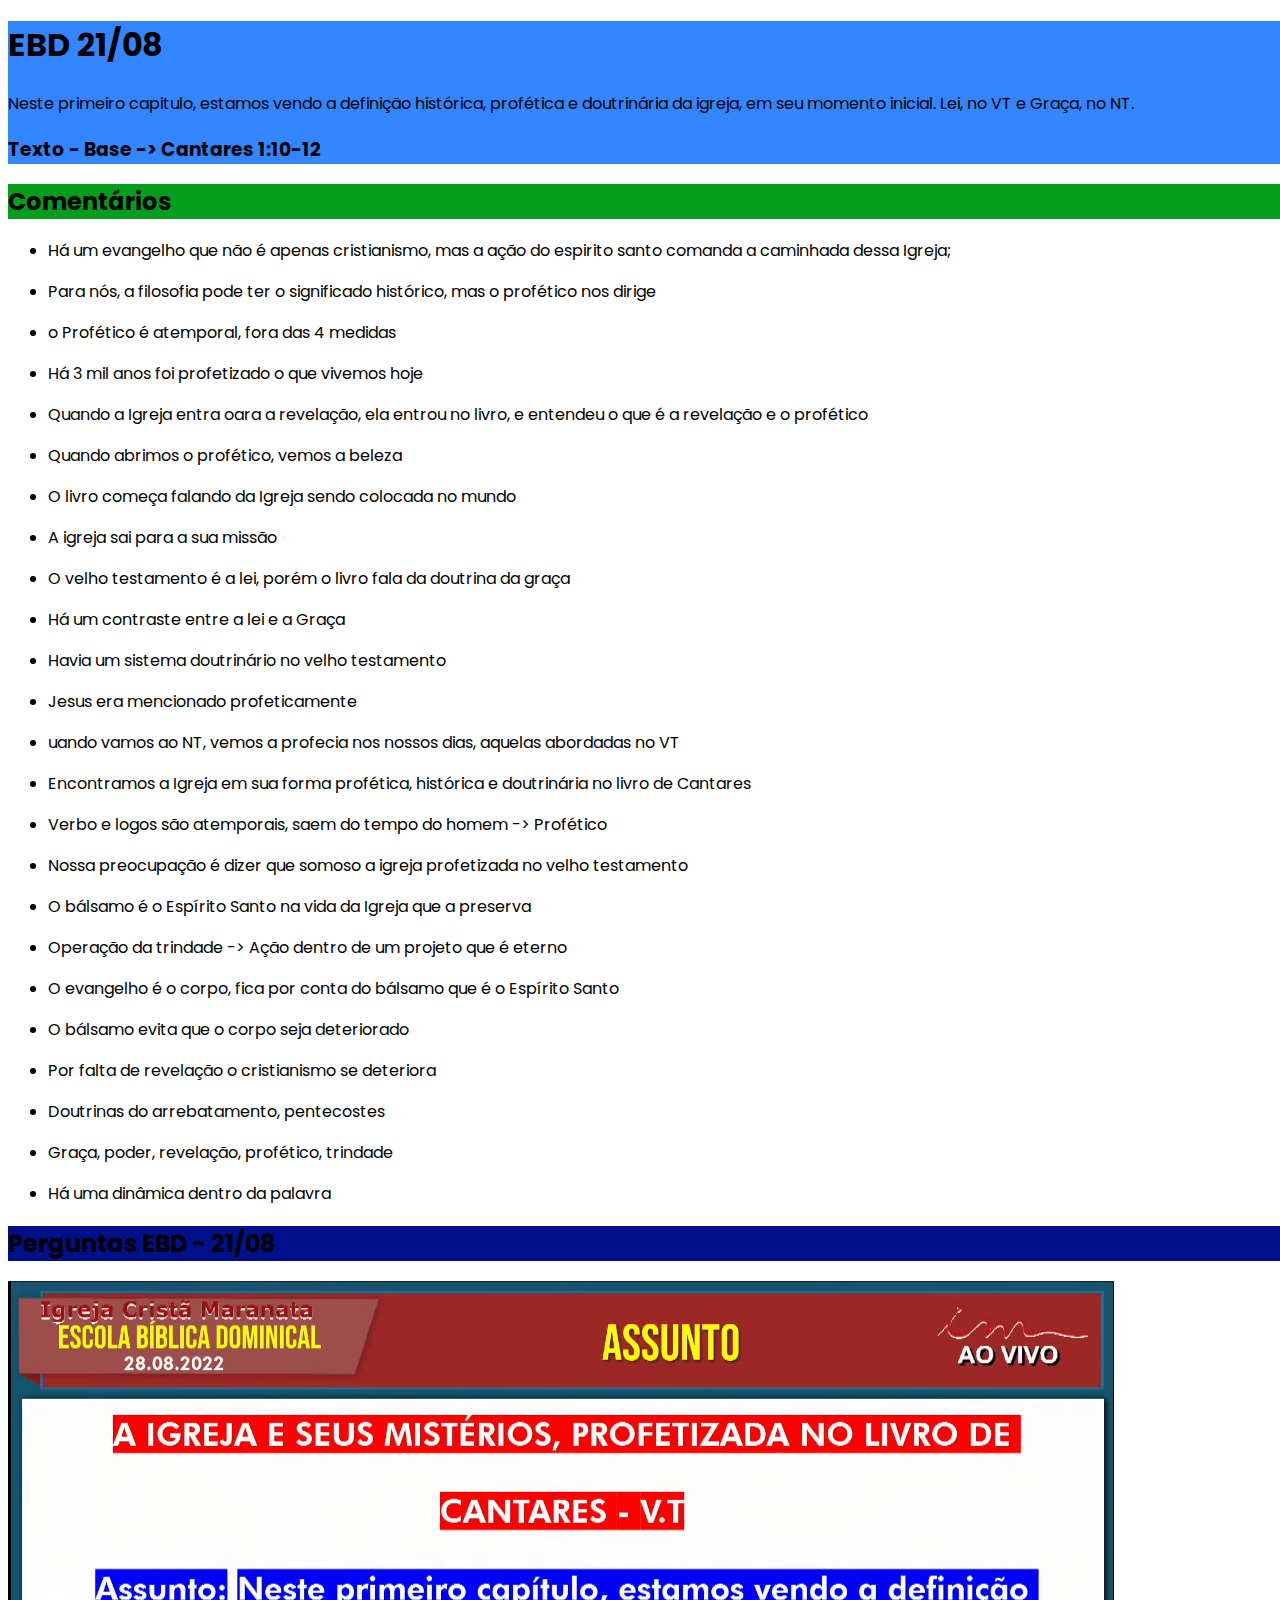
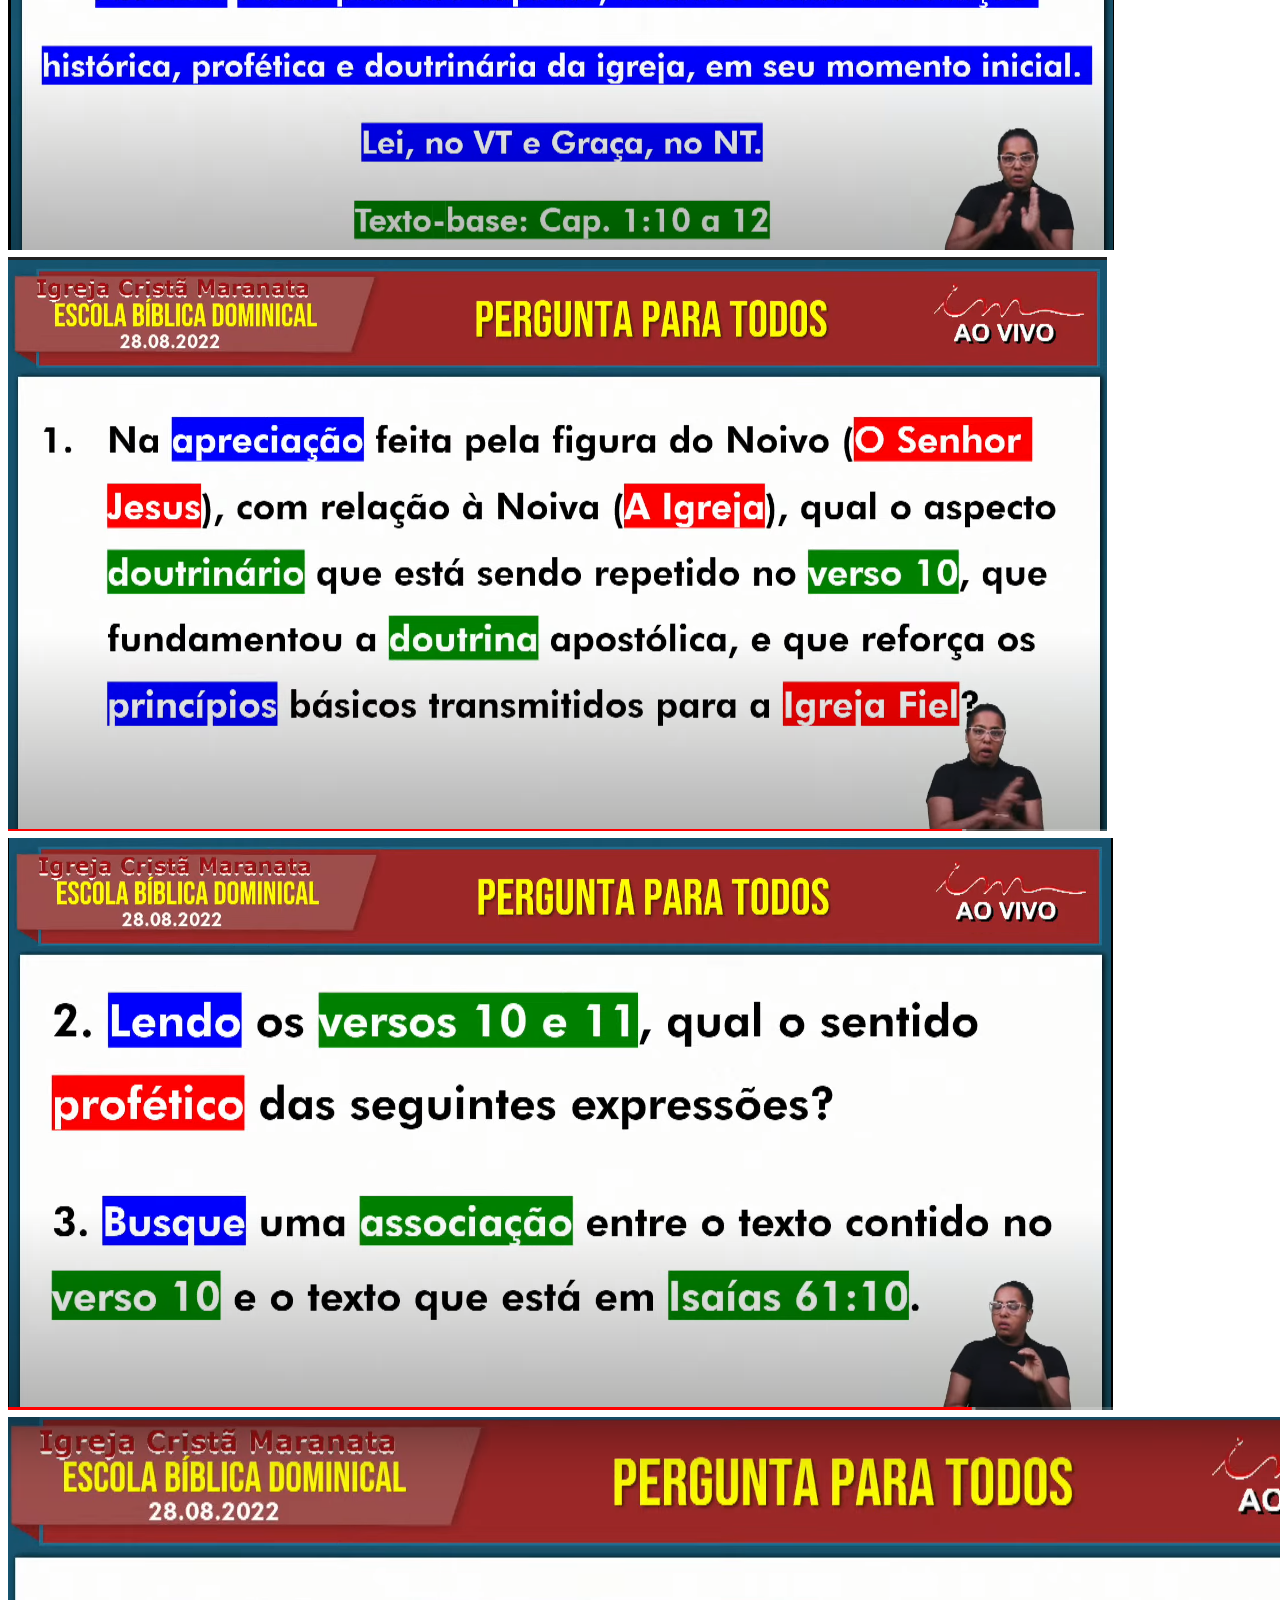
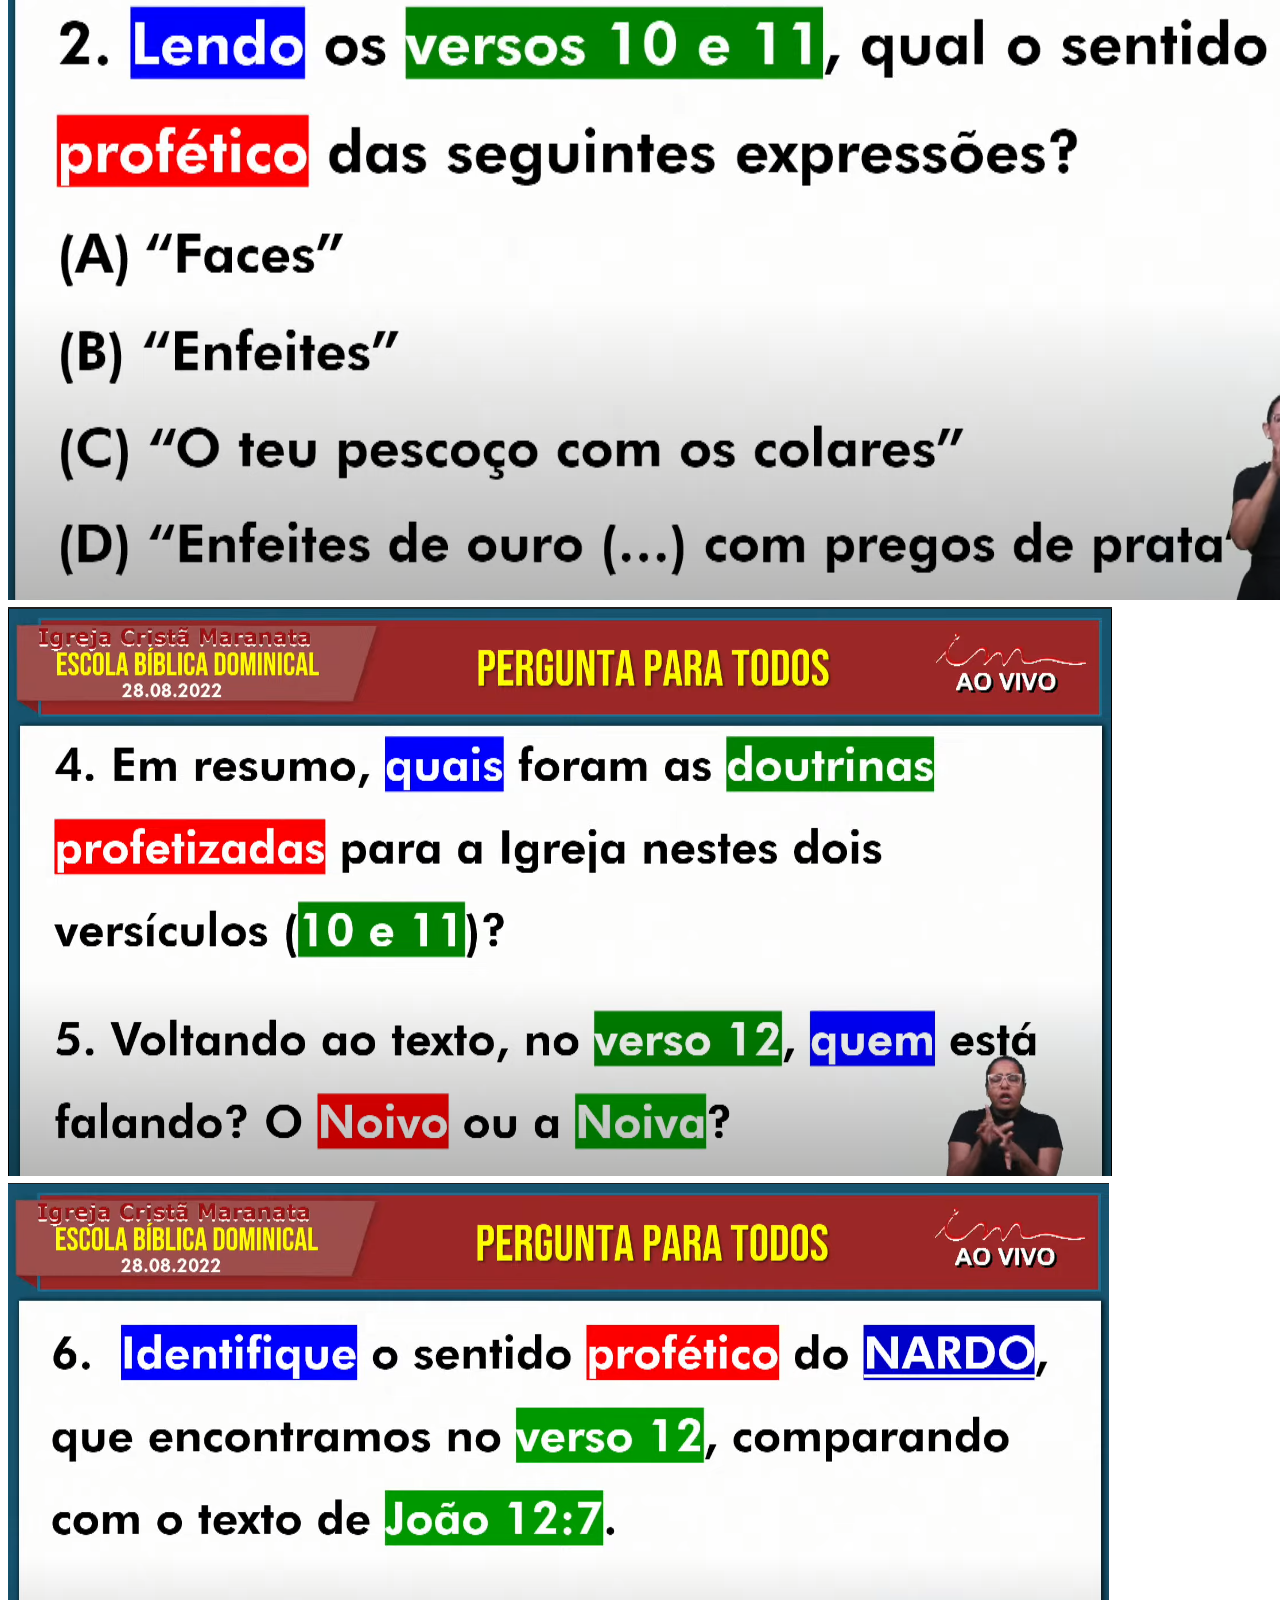
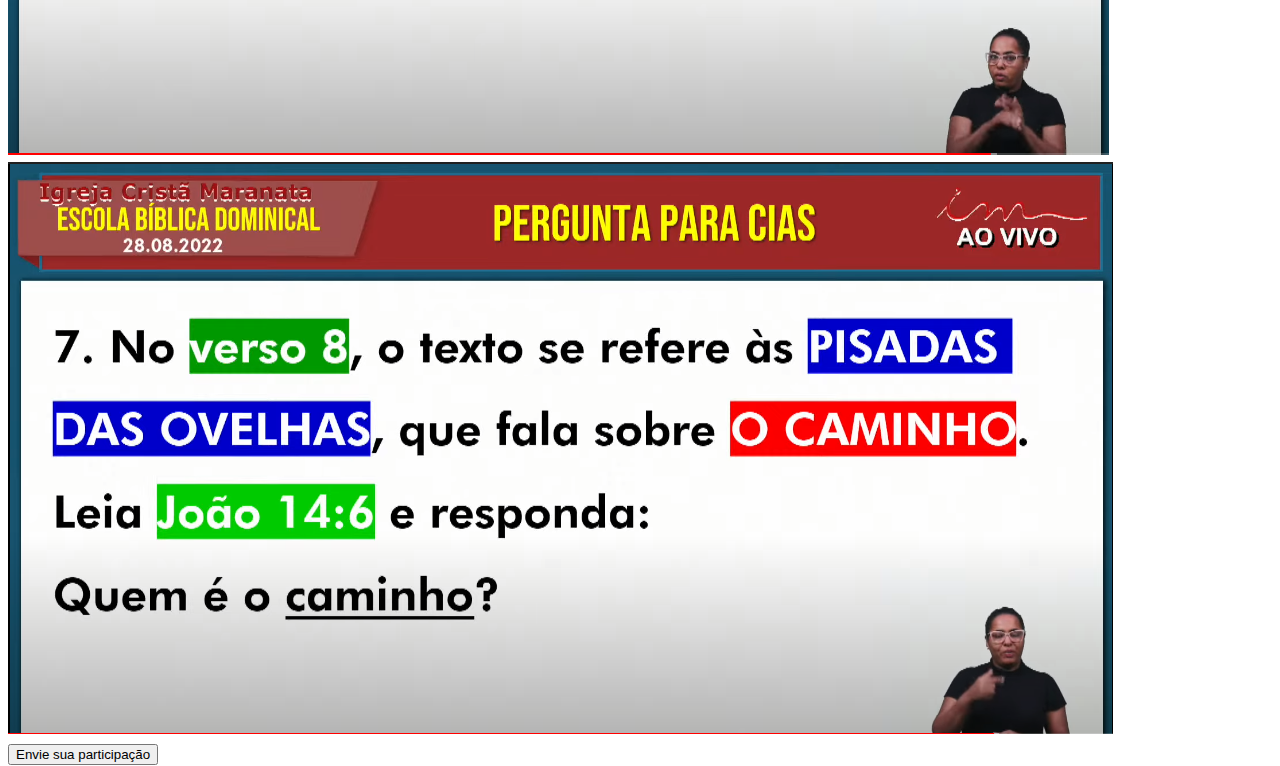
<file: 21-08/index.html>
<!DOCTYPE html>
<html>

<head>
  <meta charset="utf-8">
  <meta name="viewport" content="width=device-width">
  <title>Aribiri 1</title>
  <script
  src="https://code.jquery.com/jquery-3.4.1.js"
  integrity="sha256-WpOohJOqMqqyKL9FccASB9O0KwACQJpFTUBLTYOVvVU="
  crossorigin="anonymous"></script>
  <link href="style.css" rel="stylesheet" type="text/css" />
  <link href="https://cdn.jsdelivr.net/npm/bootstrap@5.0.2/dist/css/bootstrap.min.css" rel="stylesheet" integrity="sha384-EVSTQN3/azprG1Anm3QDgpJLIm9Nao0Yz1ztcQTwFspd3yD65VohhpuuCOmLASjC" crossorigin="anonymous">
</head>

<body class="bg-dark cFont">
  <div id="header" class="text-center text-light container bgHeader" >
    <h1>EBD 21/08</h1>
    <p class="fw-bold display-5">Neste primeiro capitulo, estamos vendo a definição histórica, profética e doutrinária da igreja, em seu momento inicial. Lei, no VT e Graça, no NT. </p>
    <h3>Texto - Base -> Cantares 1:10-12</h3>
  </div>

  <div id="comments" class="text-light container mt-5 cFont">
    <h2 class="text-center bgComments">
      Comentários
    </h2>
    <ul class="">
      <li id="1C" class="">
        <p class="">Há um evangelho que não é apenas cristianismo, mas a ação do espirito santo comanda a caminhada dessa Igreja;</p>
      </li>
      
      <li id="1C" class="">
        <p class="">Para nós, a filosofia pode ter o significado histórico, mas o profético nos dirige</p>
      </li>
      
      <li id="1C" class="">
        <p class="">o Profético é atemporal, fora das 4 medidas</p>
      </li>
      
      <li id="1C" class="">
        <p class="">Há 3 mil anos foi profetizado o que vivemos hoje</p>
      </li>
      
      <li id="1C" class="">
        <p class="">Quando a Igreja entra oara a revelação, ela entrou no livro, e entendeu o que é a revelação e o profético </p>
      </li>
      
      <li id="1C" class="">
        <p class="">Quando abrimos o profético, vemos a beleza</p>
      </li>
      
      <li id="1C" class="">
        <p class="">O livro começa falando da Igreja sendo colocada no mundo</p>
      </li>
      
      <li id="1C" class="">
        <p class="">A igreja sai para a sua missão</p>
      </li>
      
      <li id="1C" class="">
        <p class="">O velho testamento é a lei, porém o livro fala da doutrina da graça</p>
      </li>
      
      <li id="1C" class="">
        <p class="">Há um contraste entre a lei e a Graça</p>
      </li>
      
      <li id="1C" class="">
        <p class="">Havia um sistema doutrinário no velho testamento</p>
      </li>
      
      <li id="1C" class="">
        <p class="">Jesus era mencionado profeticamente</p>
      </li>
      
      <li id="1C" class="">
        <p class="">uando vamos ao NT, vemos a profecia nos nossos dias, aquelas abordadas no VT</p>
      </li>
      
      <li id="1C" class="">
        <p class="">Encontramos a Igreja em sua forma profética, histórica e doutrinária no livro de Cantares</p>
      </li>
      
      <li id="1C" class="">
        <p class="">Verbo e logos são atemporais, saem do tempo do homem -> Profético</p>
      </li>
      
      <li id="1C" class="">
        <p class="">Nossa preocupação é dizer que somoso a igreja profetizada no velho testamento</p>
      </li>
      
      <li id="1C" class="">
        <p class="">O bálsamo é o Espírito Santo na vida da Igreja que a preserva</p>
      </li>
      
      <li id="1C" class="">
        <p class="">Operação da trindade -> Ação dentro de um projeto que é eterno</p>
      </li>
      
      <li id="1C" class="">
        <p class="">O evangelho é o corpo, fica por conta do bálsamo que é o Espírito Santo</p>
      </li>
      
      <li id="1C" class="">
        <p class="">O bálsamo evita que o corpo seja deteriorado</p>
      </li>
      
      <li id="1C" class="">
        <p class="">Por falta de revelação o cristianismo se deteriora</p>
      </li>
      
      <li id="1C" class="">
        <p class="">Doutrinas do arrebatamento, pentecostes</p>
      </li>
      
      <li id="1C" class="">
        <p class="">Graça, poder, revelação, profético, trindade</p>
      </li>
      
      <li id="1C" class="">
        <p class="">Há uma dinâmica dentro da palavra</p>
      </li>
    </ul>
  </div>

  <div id="questions" class="text-center container">
    <h2 class="text-center text-light bgQuestions">
      Perguntas EBD - 21/08
    </h2>
    <img src="Inicial.png" class="img-fluid" alt="Pergunta">
    <img src="1.png" class="img-fluid" alt="Pergunta 1">
    <img src="2.png" class="img-fluid" alt="Pergunta 2">
    <img src="22.png" class="img-fluid" alt="Pergunta 3">
    <img src="3.png" class="img-fluid" alt="Pergunta 4">
    <img src="4.png" class="img-fluid" alt="Pergunta 5">
    <img src="5.png" class="img-fluid" alt="Pergunta 6">
    
    
  </div>

  <div id="sendInfo" class="text-center mt-5">
    <button type="button" class="btn btn-primary mb-4" onclick="window.location.href='https://www.igrejacristamaranata.org.br/ebd/participacoes/';">
      Envie sua participação
    </button>
    
  </div>

  
  
  <script src="script.js"></script>


</body>

</html>
</file>
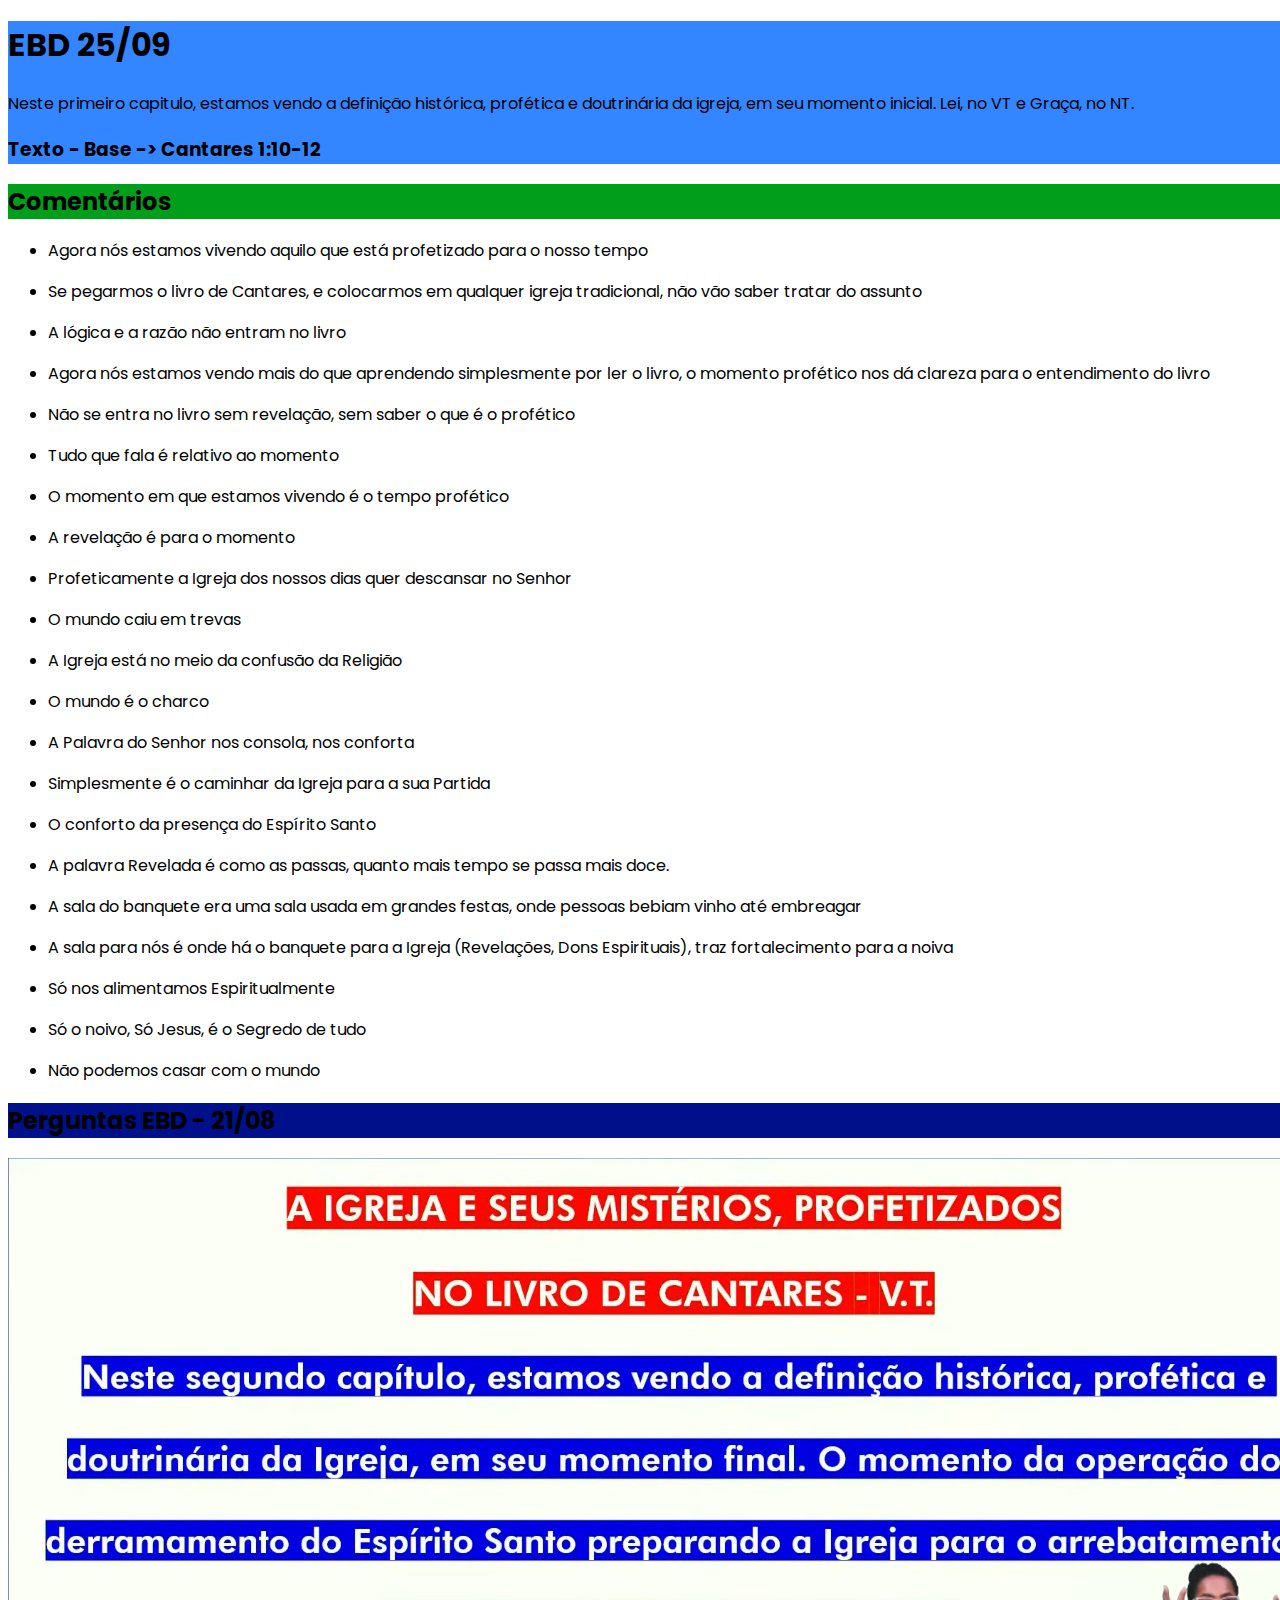
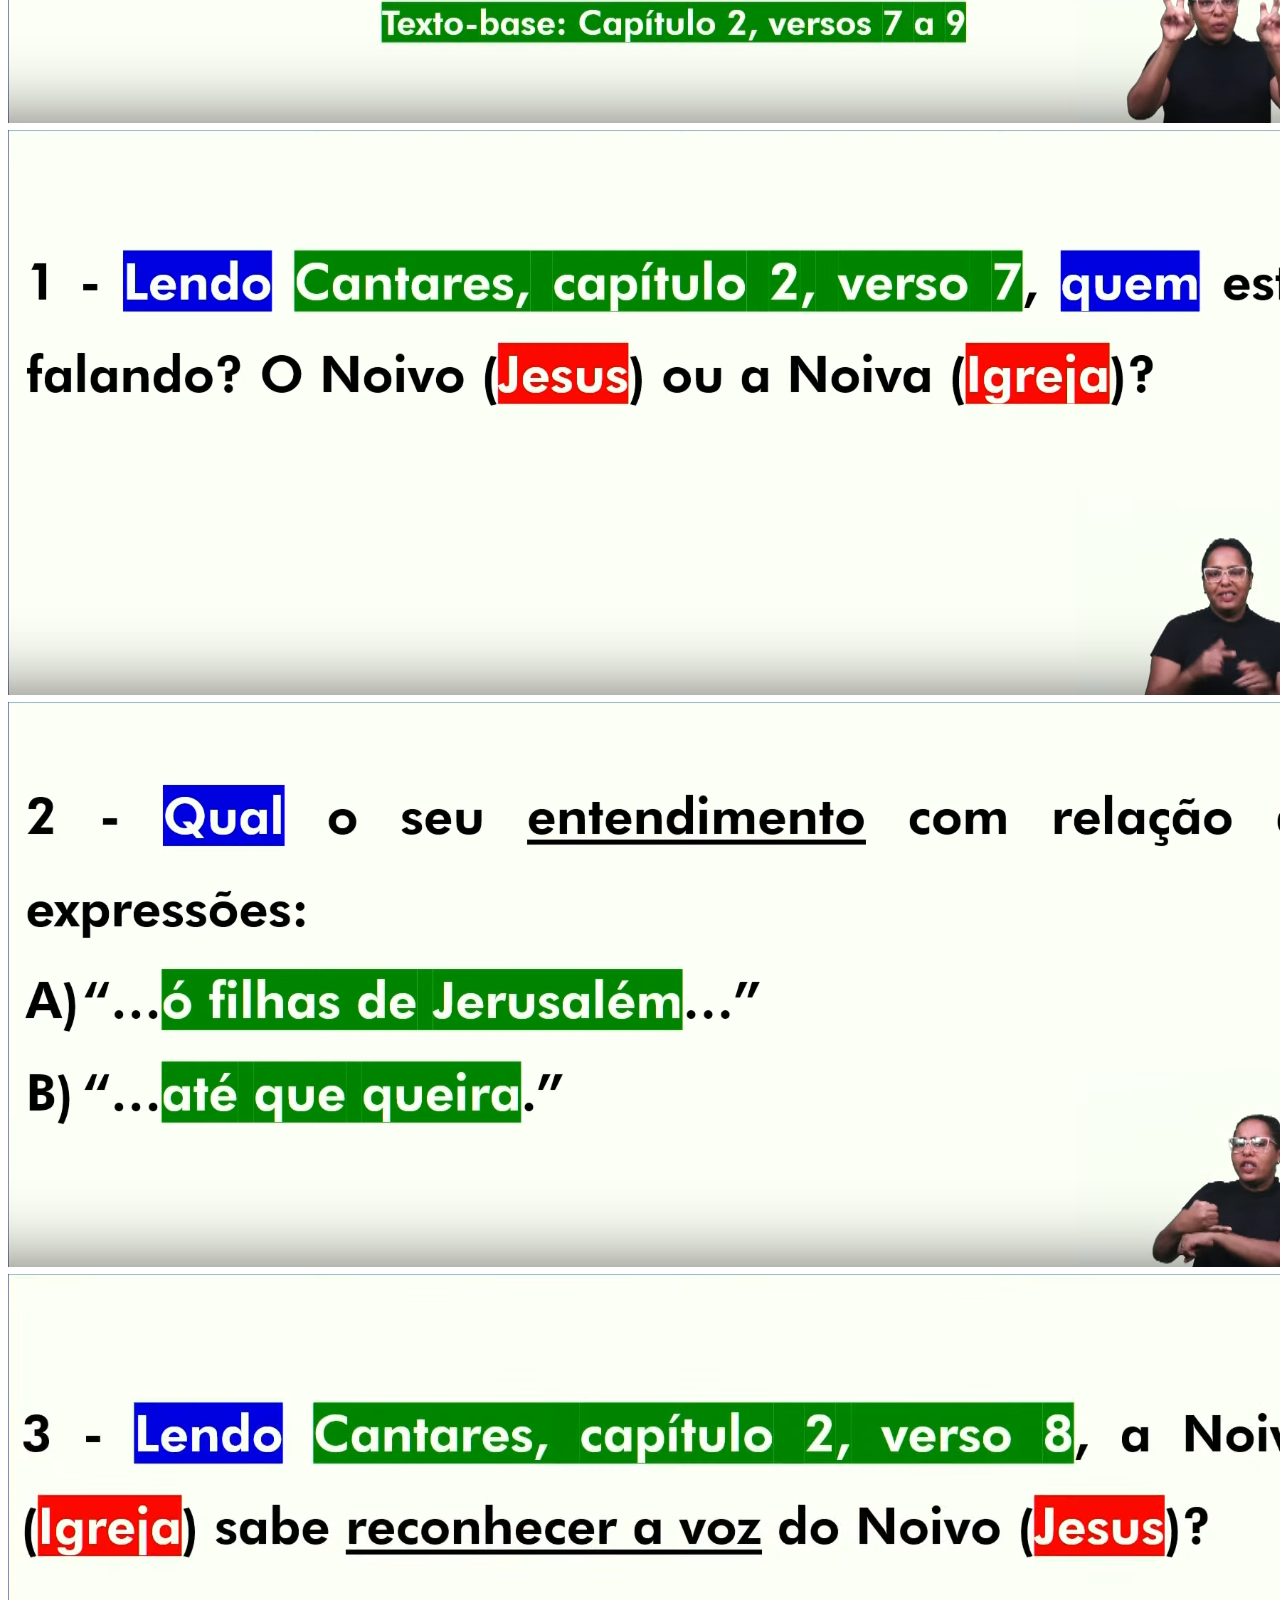
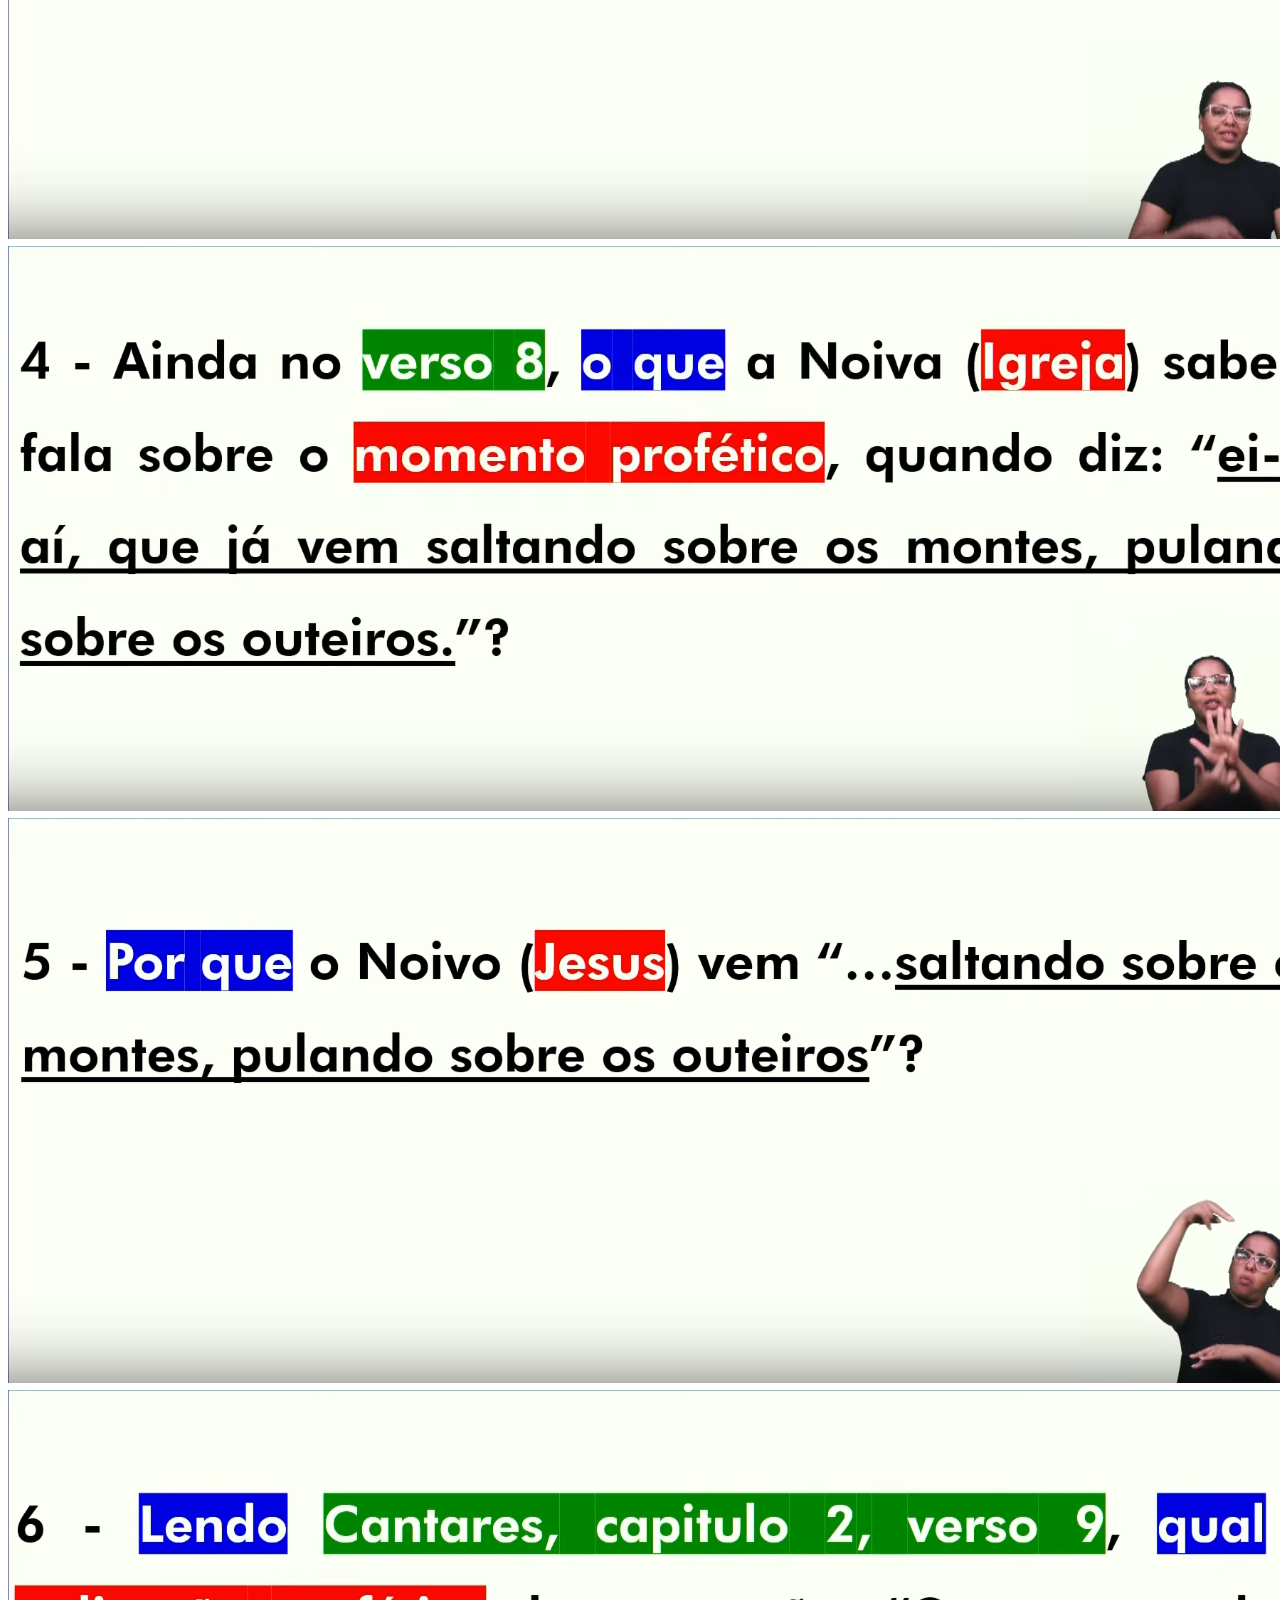
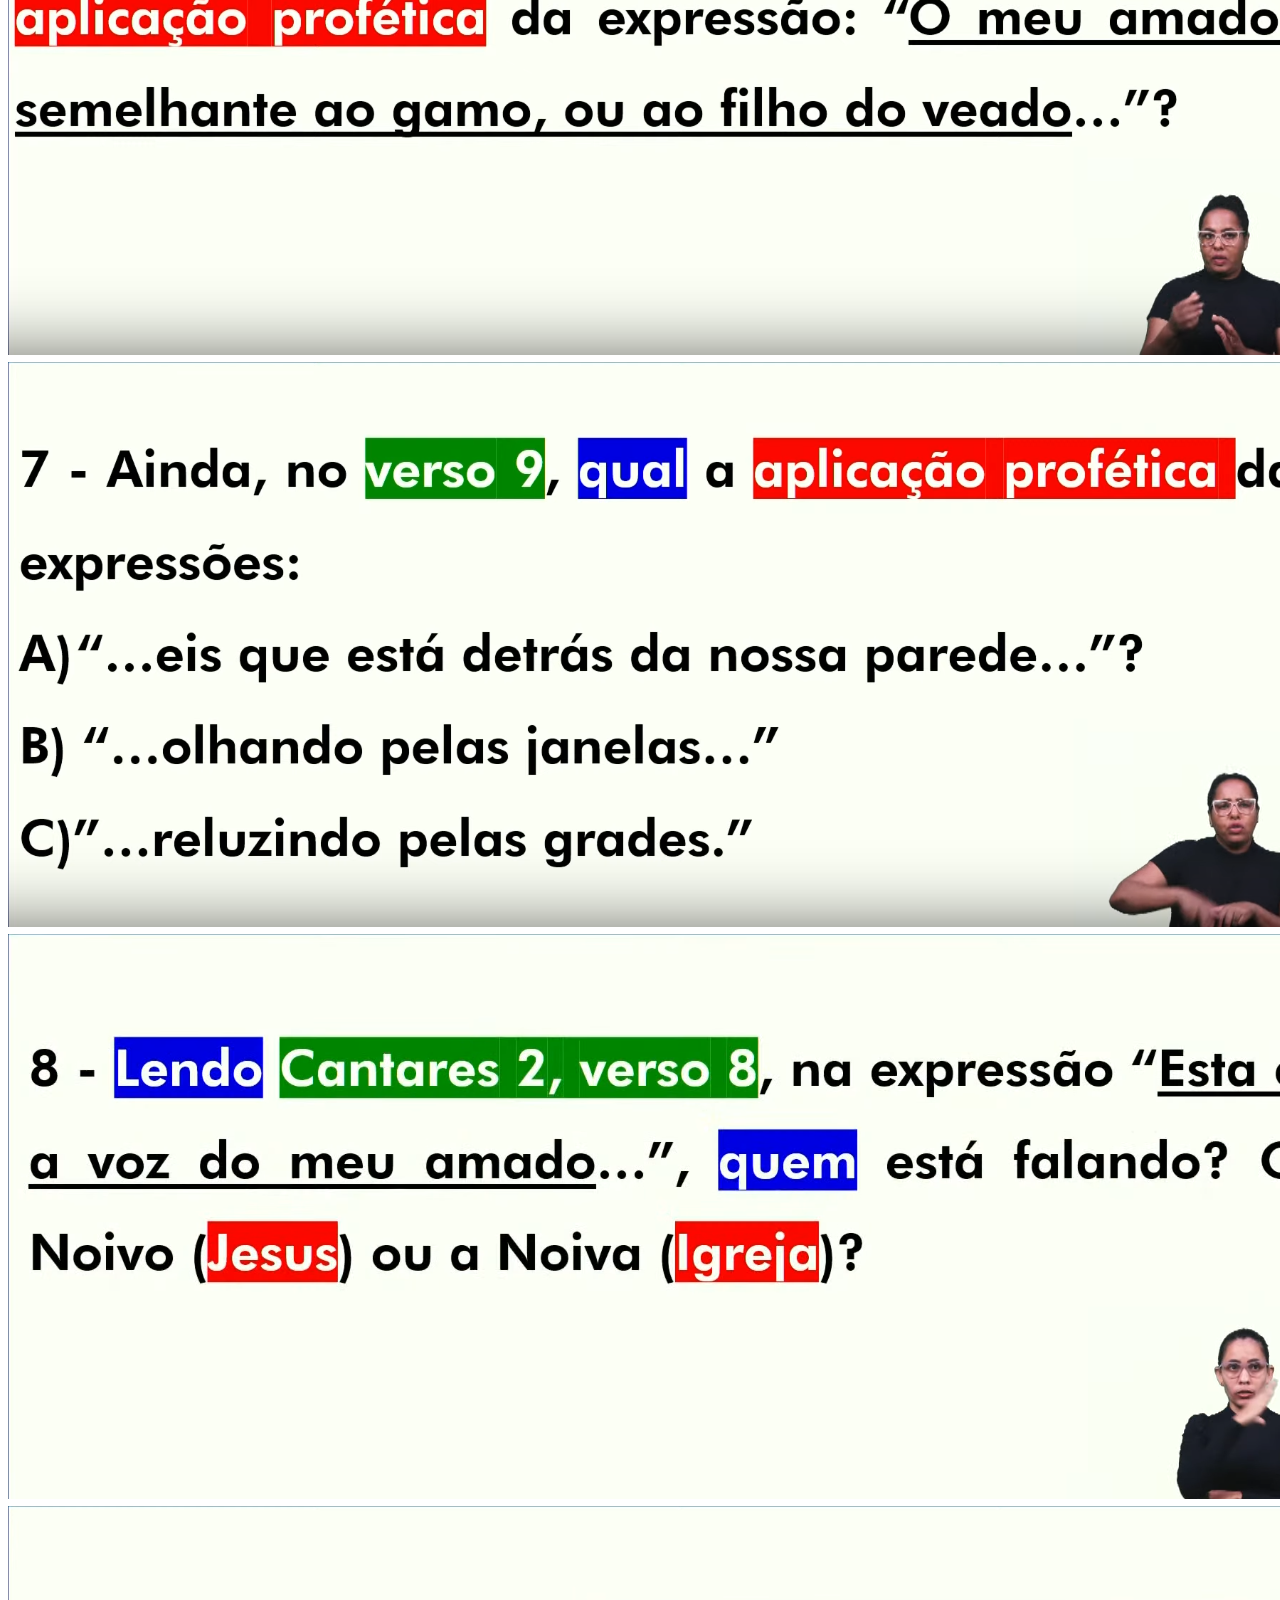
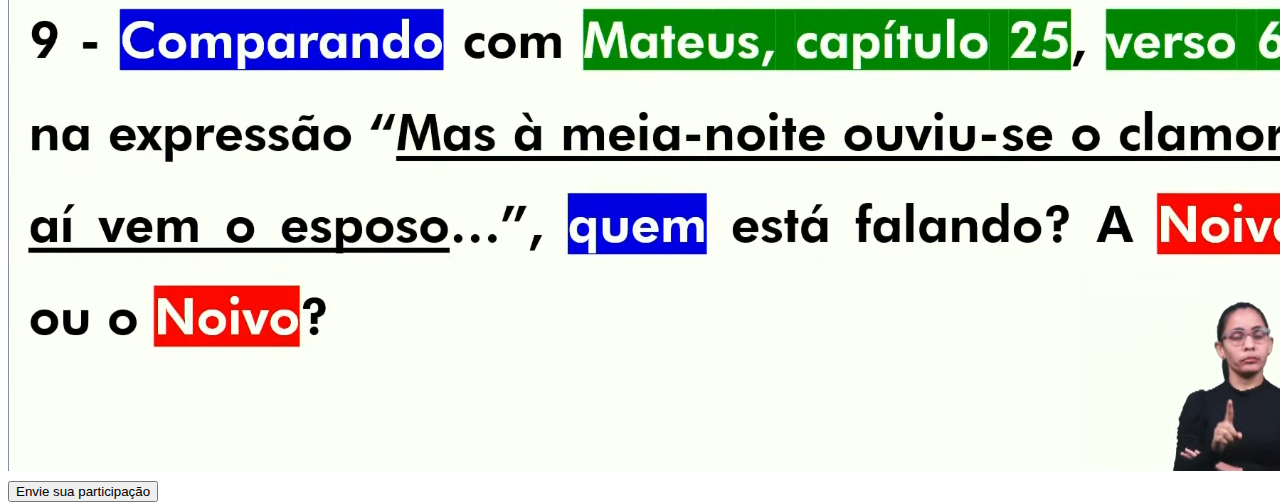
<file: 25-09/index.html>
<!DOCTYPE html>
<html>

<head>
  <meta charset="utf-8">
  <meta name="viewport" content="width=device-width">
  <title>Aribiri 1</title>
  <script
  src="https://code.jquery.com/jquery-3.4.1.js"
  integrity="sha256-WpOohJOqMqqyKL9FccASB9O0KwACQJpFTUBLTYOVvVU="
  crossorigin="anonymous"></script>
  <link href="style.css" rel="stylesheet" type="text/css" />
  <link href="https://cdn.jsdelivr.net/npm/bootstrap@5.0.2/dist/css/bootstrap.min.css" rel="stylesheet" integrity="sha384-EVSTQN3/azprG1Anm3QDgpJLIm9Nao0Yz1ztcQTwFspd3yD65VohhpuuCOmLASjC" crossorigin="anonymous">
</head>

<body class="bg-dark cFont">
  <div id="header" class="text-center text-light container bgHeader" >
    <h1>EBD 25/09</h1>
    <p class="fw-bold display-5">Neste primeiro capitulo, estamos vendo a definição histórica, profética e doutrinária da igreja, em seu momento inicial. Lei, no VT e Graça, no NT. </p>
    <h3>Texto - Base -> Cantares 1:10-12</h3>
  </div>

  <div id="comments" class="text-light container mt-5 cFont">
    <h2 class="text-center bgComments">
      Comentários
    </h2>
    <ul class="">
      <li id="1C" class="">
        <p class="">Agora nós estamos vivendo aquilo que está profetizado para o nosso tempo</p>
      </li>
      
      <li id="1C" class="">
        <p class="">Se pegarmos o livro de Cantares, e colocarmos em qualquer igreja tradicional, não vão saber tratar do assunto</p>
      </li>
      
      <li id="1C" class="">
        <p class="">A lógica e a razão não entram no livro</p>
      </li>
      
      <li id="1C" class="">
        <p class="">Agora nós estamos vendo mais do que aprendendo simplesmente por ler o livro, o momento profético nos dá clareza para o entendimento do livro</p>
      </li>
      
      <li id="1C" class="">
        <p class="">Não se entra no livro sem revelação, sem saber o que é o profético</p>
      </li>
      
      <li id="1C" class="">
        <p class="">Tudo que fala é relativo ao momento</p>
      </li>
      
      <li id="1C" class="">
        <p class="">O momento em que estamos vivendo é o tempo profético</p>
      </li>
      
      <li id="1C" class="">
        <p class="">A revelação é para o momento</p>
      </li>
      
      <li id="1C" class="">
        <p class="">Profeticamente a Igreja dos nossos dias quer descansar no Senhor</p>
      </li>
      
      <li id="1C" class="">
        <p class="">O mundo caiu em trevas</p>
      </li>
      
      <li id="1C" class="">
        <p class="">A Igreja está no meio da confusão da Religião</p>
      </li>
      
      <li id="1C" class="">
        <p class="">O mundo é o charco</p>
      </li>
      
      <li id="1C" class="">
        <p class="">A Palavra do Senhor nos consola, nos conforta</p>
      </li>
      
      <li id="1C" class="">
        <p class="">Simplesmente é o caminhar da Igreja para a sua Partida</p>
      </li>
      
      <li id="1C" class="">
        <p class="">O conforto da presença do Espírito Santo</p>
      </li>
      
      <li id="1C" class="">
        <p class="">A palavra Revelada é como as passas, quanto mais tempo se passa mais doce.</p>
      </li>
      
      <li id="1C" class="">
        <p class="">A sala do banquete era uma sala usada em grandes festas, onde pessoas bebiam vinho até embreagar</p>
      </li>
      
      <li id="1C" class="">
        <p class="">A sala para nós é onde há o banquete para a Igreja (Revelações, Dons Espirituais), traz fortalecimento para a noiva</p>
      </li>
      
      <li id="1C" class="">
        <p class="">Só nos alimentamos Espiritualmente</p>
      </li>
      
      <li id="1C" class="">
        <p class="">Só o noivo, Só Jesus, é o Segredo de tudo</p>
      </li>
      
      <li id="1C" class="">
        <p class="">Não podemos casar com o mundo</p>
      </li>
      
    </ul>
  </div>

  <div id="questions" class="text-center container">
    <h2 class="text-center text-light bgQuestions">
      Perguntas EBD - 21/08
    </h2>
    <img src="Inicial.png" class="img-fluid" alt="Pergunta">
    <img src="1.png" class="img-fluid" alt="Pergunta 1">
    <img src="2.png" class="img-fluid" alt="Pergunta 2">
    <img src="3.png" class="img-fluid" alt="Pergunta 3">
    <img src="4.png" class="img-fluid" alt="Pergunta 4">
    <img src="5.png" class="img-fluid" alt="Pergunta 5">
    <img src="6.png" class="img-fluid" alt="Pergunta 6">
    <img src="7.png" class="img-fluid" alt="Pergunta 6">
    <img src="8.png" class="img-fluid" alt="Pergunta 6">
    <img src="9.png" class="img-fluid" alt="Pergunta 6">
    
    
  </div>

  <div id="sendInfo" class="text-center mt-5">
    <button type="button" class="btn btn-primary mb-4" onclick="window.location.href='https://www.igrejacristamaranata.org.br/ebd/participacoes/';">
      Envie sua participação
    </button>
    
  </div>

  
  
  <script src="script.js"></script>


</body>

</html>
</file>
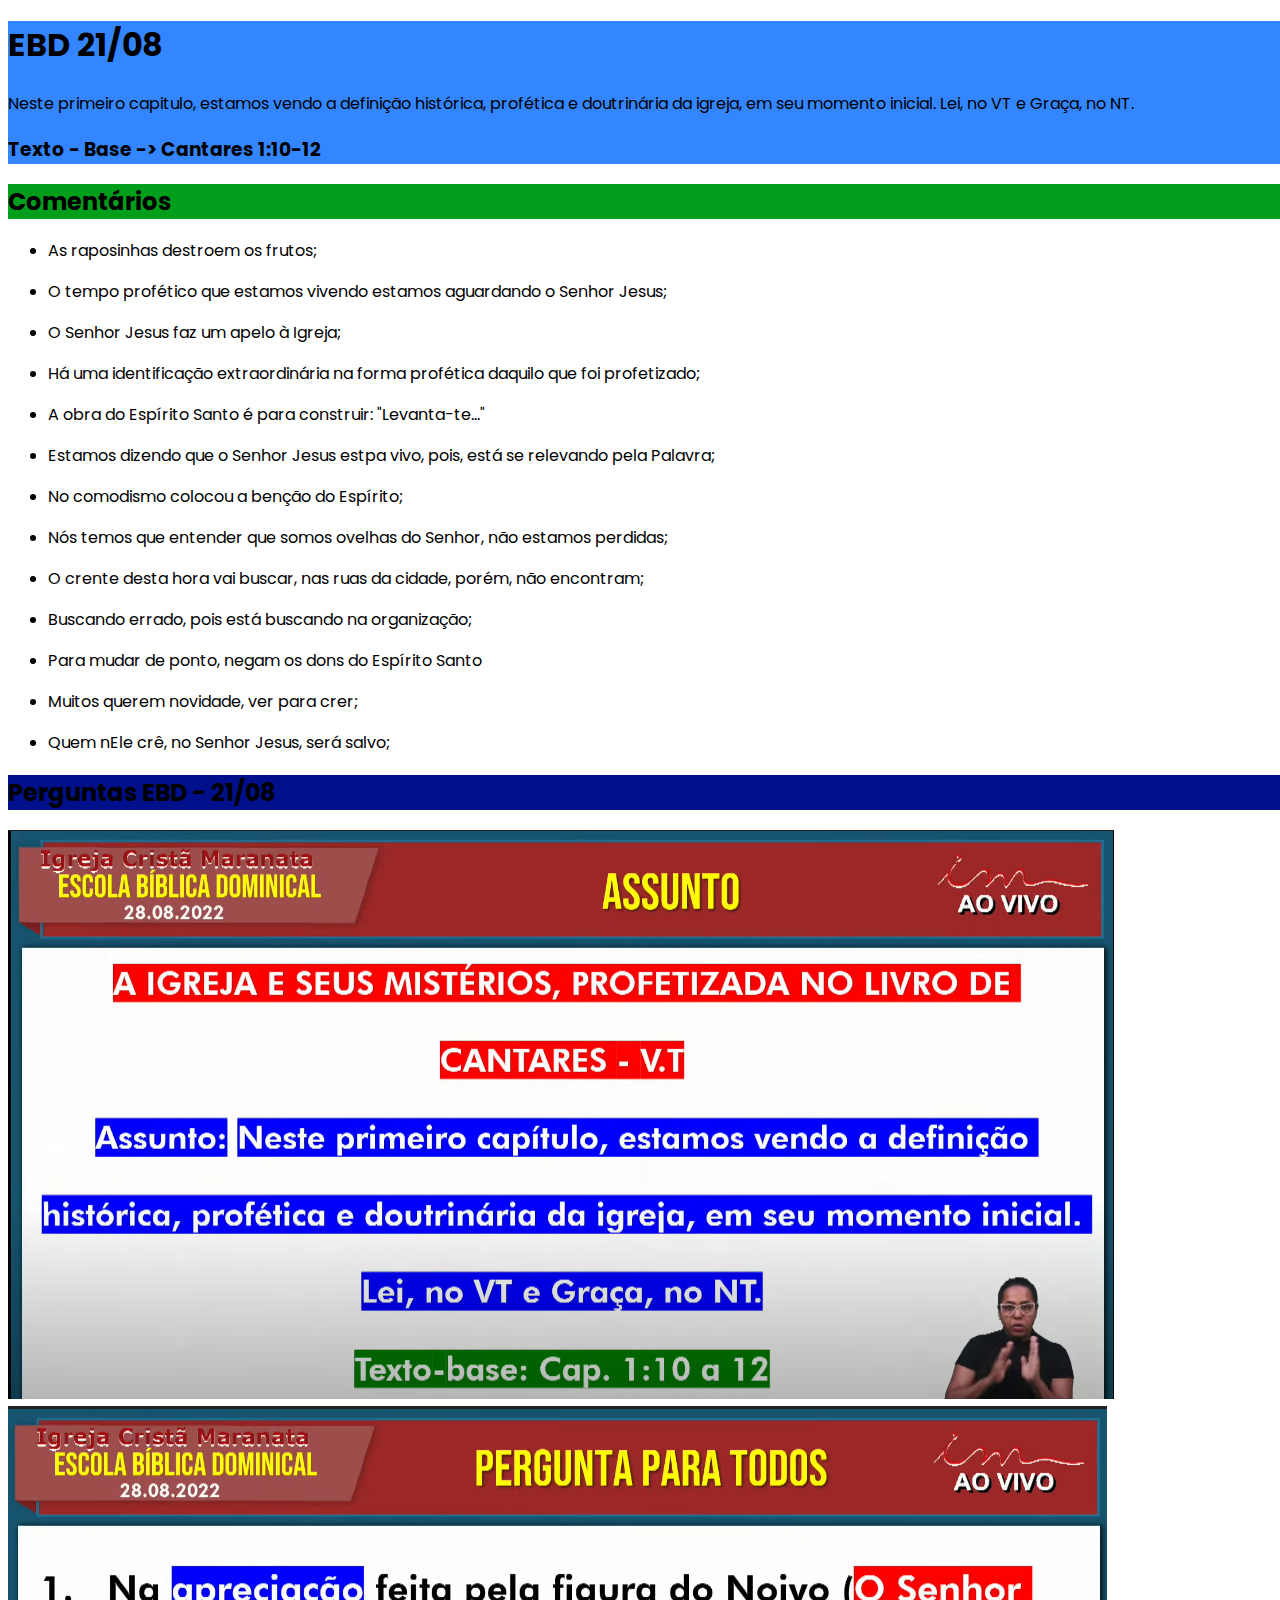
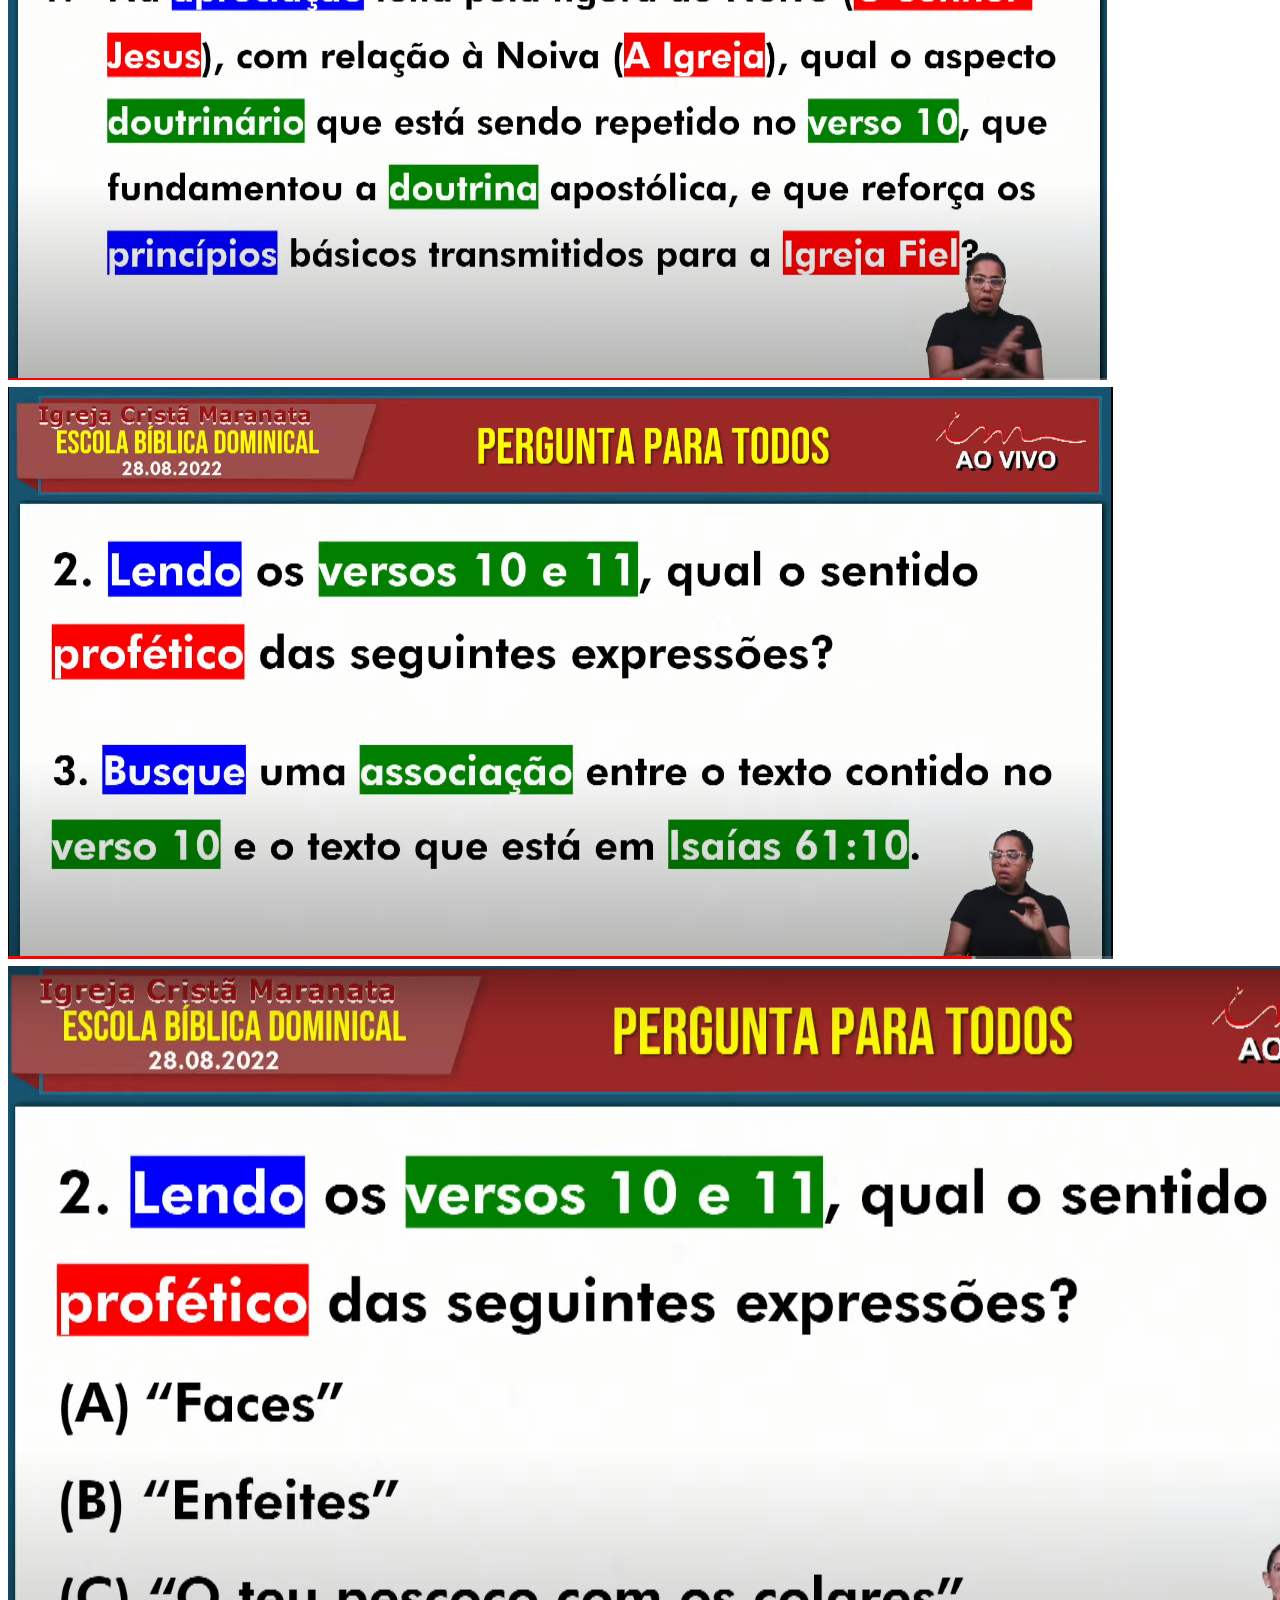
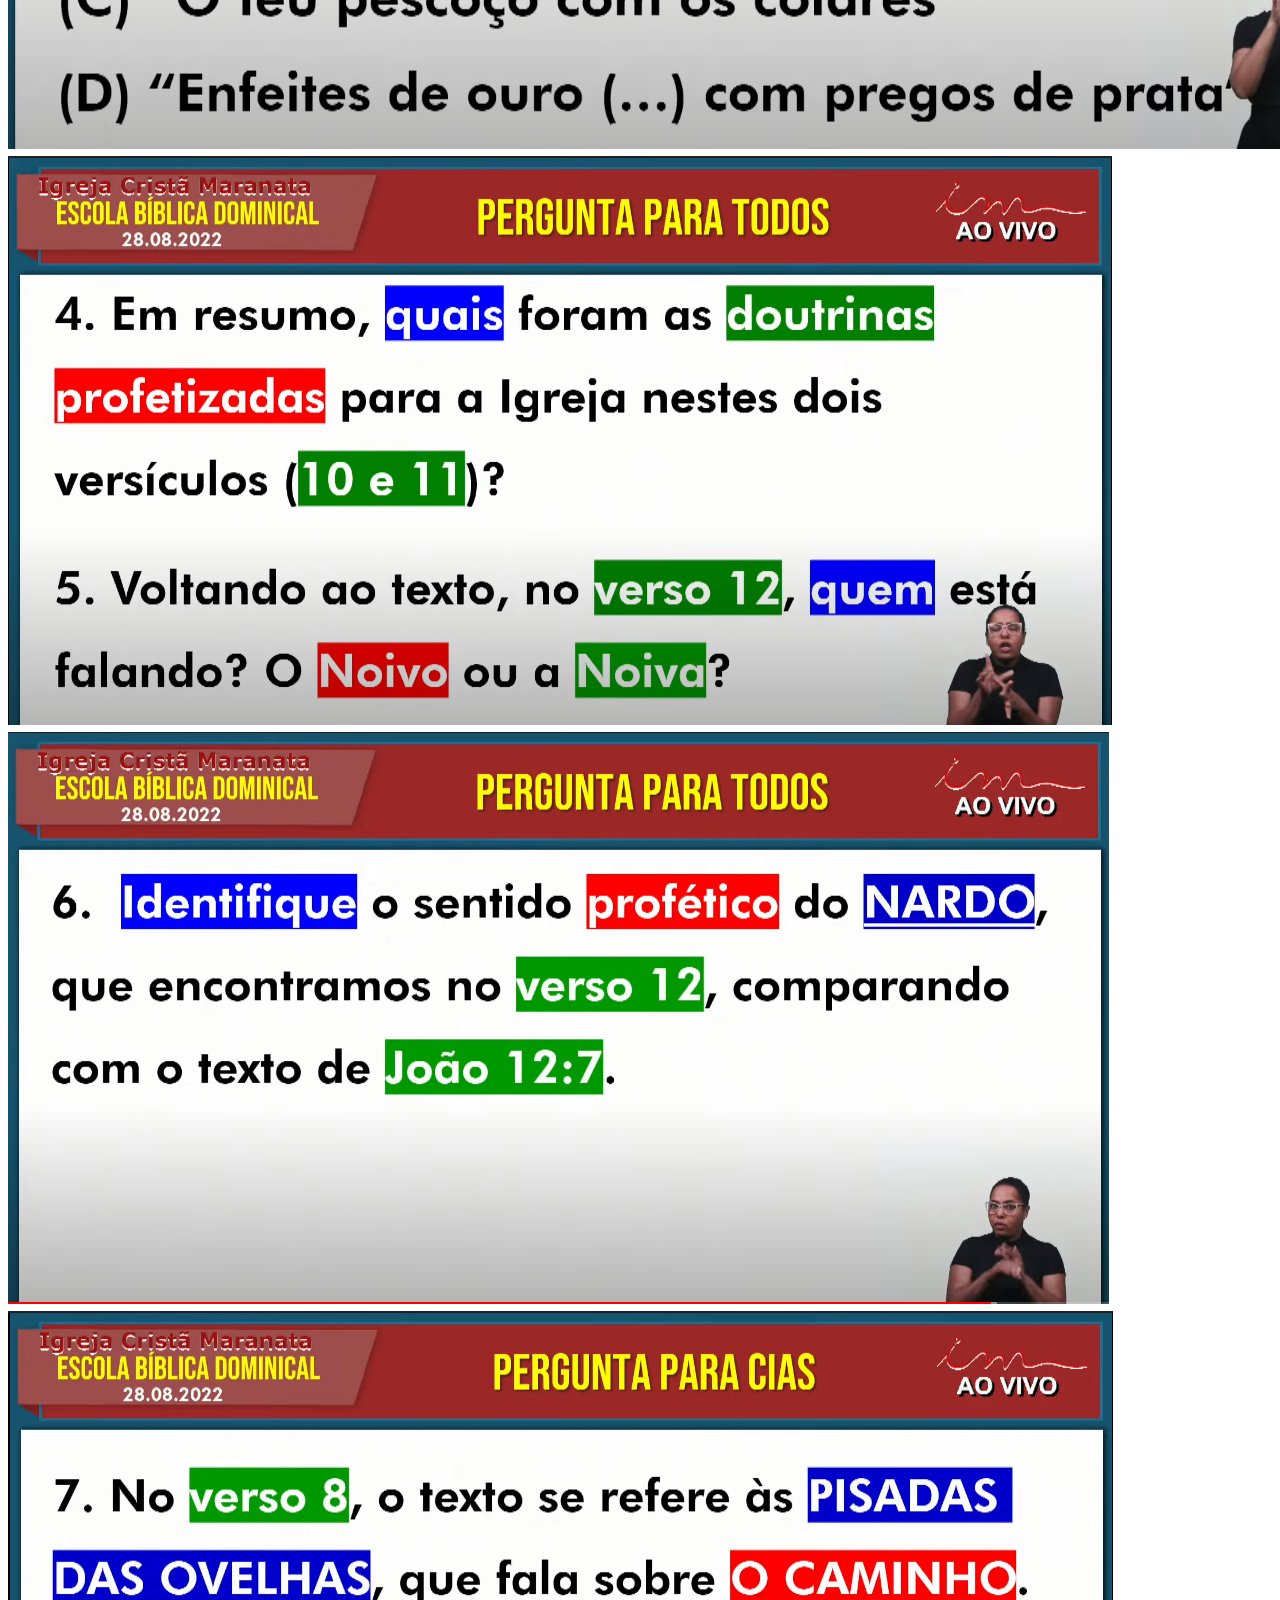
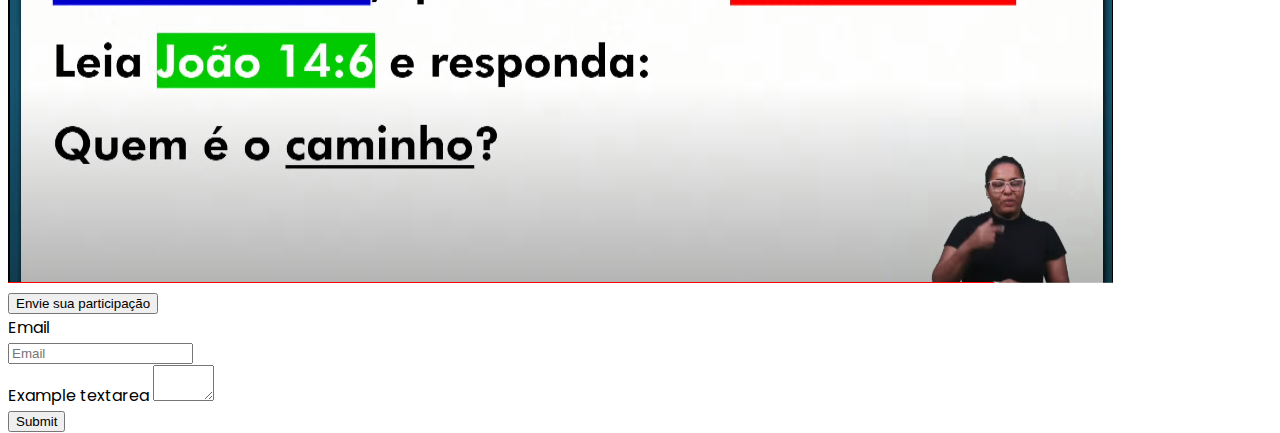
<file: 30-10/index.html>
<!DOCTYPE html>
<html>

<head>
  <meta charset="utf-8">
  <meta name="viewport" content="width=device-width">
  <title>Aribiri 1</title>
  <script
  src="https://code.jquery.com/jquery-3.4.1.js"
  integrity="sha256-WpOohJOqMqqyKL9FccASB9O0KwACQJpFTUBLTYOVvVU="
  crossorigin="anonymous"></script>
  <link href="style.css" rel="stylesheet" type="text/css" />
  <link href="https://cdn.jsdelivr.net/npm/bootstrap@5.0.2/dist/css/bootstrap.min.css" rel="stylesheet" integrity="sha384-EVSTQN3/azprG1Anm3QDgpJLIm9Nao0Yz1ztcQTwFspd3yD65VohhpuuCOmLASjC" crossorigin="anonymous">
</head>

<body class="bg-dark cFont">
  <div id="header" class="text-center text-light container bgHeader" >
    <h1>EBD 21/08</h1>
    <p class="fw-bold display-5">Neste primeiro capitulo, estamos vendo a definição histórica, profética e doutrinária da igreja, em seu momento inicial. Lei, no VT e Graça, no NT. </p>
    <h3>Texto - Base -> Cantares 1:10-12</h3>
  </div>

  <div id="comments" class="text-light container mt-5 cFont">
    <h2 class="text-center bgComments">
      Comentários
    </h2>
    <ul class="">
      <li id="1C" class="">
        <p class="">As raposinhas destroem os frutos;</p>
      </li>
      <li id="1C" class="">
        <p class="">O tempo profético que estamos vivendo estamos aguardando o Senhor Jesus;</p>
      </li>
      <li id="1C" class="">
        <p class="">O Senhor Jesus faz um apelo à Igreja;</p>
      </li>
      <li id="1C" class="">
        <p class="">Há uma identificação extraordinária na forma profética daquilo que foi profetizado;</p>
      </li>
      <li id="1C" class="">
        <p class="">A obra do Espírito Santo é para construir: "Levanta-te..."</p>
      </li>
      <li id="1C" class="">
        <p class="">Estamos dizendo que o Senhor Jesus estpa vivo, pois, está se relevando pela Palavra;</p>
      </li>
      <li id="1C" class="">
        <p class="">No comodismo colocou a benção do Espírito;</p>
      </li>
      <li id="1C" class="">
        <p class="">Nós temos que entender que somos ovelhas do Senhor, não estamos perdidas;</p>
      </li>
      <li id="1C" class="">
        <p class="">O crente desta hora vai buscar, nas ruas da cidade, porém, não encontram;</p>
      </li>
      <li id="1C" class="">
        <p class="">Buscando errado, pois está buscando na organização;</p>
      </li>
      <li id="1C" class="">
        <p class="">Para mudar de ponto, negam os dons do Espírito Santo</p>
      </li>
      <li id="1C" class="">
        <p class="">Muitos querem novidade, ver para crer;</p>
      </li>
      <li id="1C" class="">
        <p class="">Quem nEle crê, no Senhor Jesus, será salvo;</p>
      </li>
    </ul>
  </div>




  <!-- Colocação de Perguntas - IMAGENS -->
  <div id="questions" class="text-center container">
    <h2 class="text-center text-light bgQuestions">
      Perguntas EBD - 21/08
    </h2>
    <img src="Inicial.png" class="img-fluid" alt="Pergunta">
    <img src="1.png" class="img-fluid" alt="Pergunta 1">
    <img src="2.png" class="img-fluid" alt="Pergunta 2">
    <img src="22.png" class="img-fluid" alt="Pergunta 3">
    <img src="3.png" class="img-fluid" alt="Pergunta 4">
    <img src="4.png" class="img-fluid" alt="Pergunta 5">
    <img src="5.png" class="img-fluid" alt="Pergunta 6">
    
    
  </div>

  <!-- BOTÃO PARA REDIRECIONAMENTO PARA RESPOSTA DAS PERGUNTAS -->
  <div id="sendInfo" class="text-center mt-5">
    <button type="button" class="btn btn-primary mb-4" onclick="window.location.href='https://www.igrejacristamaranata.org.br/ebd/participacoes/';">
      Envie sua participação
    </button>
    
  </div>


  <!-- FORMULARIO -->
  <form id="myForm">
    <div class="form-group row">
      <div class="row">
        <label for="inputEmail3" class="col-sm-2 col-form-label">Email</label>
        <div class="col-sm-10">
          <input type="email" class="form-control" id="inputEmail3" placeholder="Email" name="email">
        </div>
        <div class="col-sm-10">
          <input type="hidden" class="form-control" id="date" placeholder="date" name="date">
        </div>
      </div>
      <div class="form-group">
        <label for="exampleFormControlTextarea1">Example textarea</label>
        <textarea class="form-control mb-2" id="exampleFormControlTextarea1" rows="2" cols="5" name="resposta"></textarea>
      </div>
    </div>
  </form>
  
  <script src="script.js"></script>

  <script
  src="https://code.jquery.com/jquery-3.4.1.js"
  integrity="sha256-WpOohJOqMqqyKL9FccASB9O0KwACQJpFTUBLTYOVvVU="
  crossorigin="anonymous"></script>

  <script>

function SubForm (){


    $.ajax({
        url:'https://api.apispreadsheets.com/data/yWTvqEcZCRpwbBj7/',
        type:'post',
        data:$("#myForm").serializeArray(),
        success: function(){
          alert("Form Data Submitted :)")
        },
        error: function(){
          alert("There was an error :(")
        }
    });
}

</script>

<button onclick="SubForm()">Submit</button>

</body>

</html>
</file>
<file: 02-10/style.css>
@import url('https://fonts.googleapis.com/css2?family=Poppins:wght@300&display=swap');

html, body {
  height: 100%;
  width: 100%;
}

.bgHeader{
  background-color: #3386FF;
}

.bgComments{
  background-color: #ff0015;
}

.bgQuestions{
  background-color: #00108a;
}

.cFont{
  font-family: Poppins;
}

.bgCommentsBody{
  background-color: #0051ff;
}

.boldComment{
  font-weight: bold;
}
</file>
<file: 08-01/style.css>
@import url('https://fonts.googleapis.com/css2?family=Poppins:wght@300&display=swap');

html, body {
  height: 100%;
  width: 100%;
}

.bgHeader{
  background-color: #3386FF;
}

.bgComments{
  background-color: #009e1a;
}

.bgQuestions{
  background-color: #00108a;
}

.cFont{
  font-family: Poppins;
}
</file>
<file: 09-10/style.css>
@import url('https://fonts.googleapis.com/css2?family=Poppins:wght@300&display=swap');

html, body {
  height: 100%;
  width: 100%;
}

.bgHeader{
  background-color: #3386FF;
}

.bgComments{
  background-color: #009e1a;
}

.bgQuestions{
  background-color: #00108a;
}

.cFont{
  font-family: Poppins;
}
</file>
<file: 18-12/style.css>
@import url('https://fonts.googleapis.com/css2?family=Poppins:wght@300&display=swap');

html, body {
  height: 100%;
  width: 100%;
}

.bgHeader{
  background-color: #3386FF;
}

.bgComments{
  background-color: #009e1a;
}

.bgQuestions{
  background-color: #00108a;
}

.cFont{
  font-family: Poppins;
}
</file>
<file: 21-08/style.css>
@import url('https://fonts.googleapis.com/css2?family=Poppins:wght@300&display=swap');

html, body {
  height: 100%;
  width: 100%;
}

.bgHeader{
  background-color: #3386FF;
}

.bgComments{
  background-color: #009e1a;
}

.bgQuestions{
  background-color: #00108a;
}

.cFont{
  font-family: Poppins;
}
</file>
<file: 25-09/style.css>
@import url('https://fonts.googleapis.com/css2?family=Poppins:wght@300&display=swap');

html, body {
  height: 100%;
  width: 100%;
}

.bgHeader{
  background-color: #3386FF;
}

.bgComments{
  background-color: #009e1a;
}

.bgQuestions{
  background-color: #00108a;
}

.cFont{
  font-family: Poppins;
}
</file>
<file: 30-10/style.css>
@import url('https://fonts.googleapis.com/css2?family=Poppins:wght@300&display=swap');

html, body {
  height: 100%;
  width: 100%;
}

.bgHeader{
  background-color: #3386FF;
}

.bgComments{
  background-color: #009e1a;
}

.bgQuestions{
  background-color: #00108a;
}

.cFont{
  font-family: Poppins;
}
</file>
